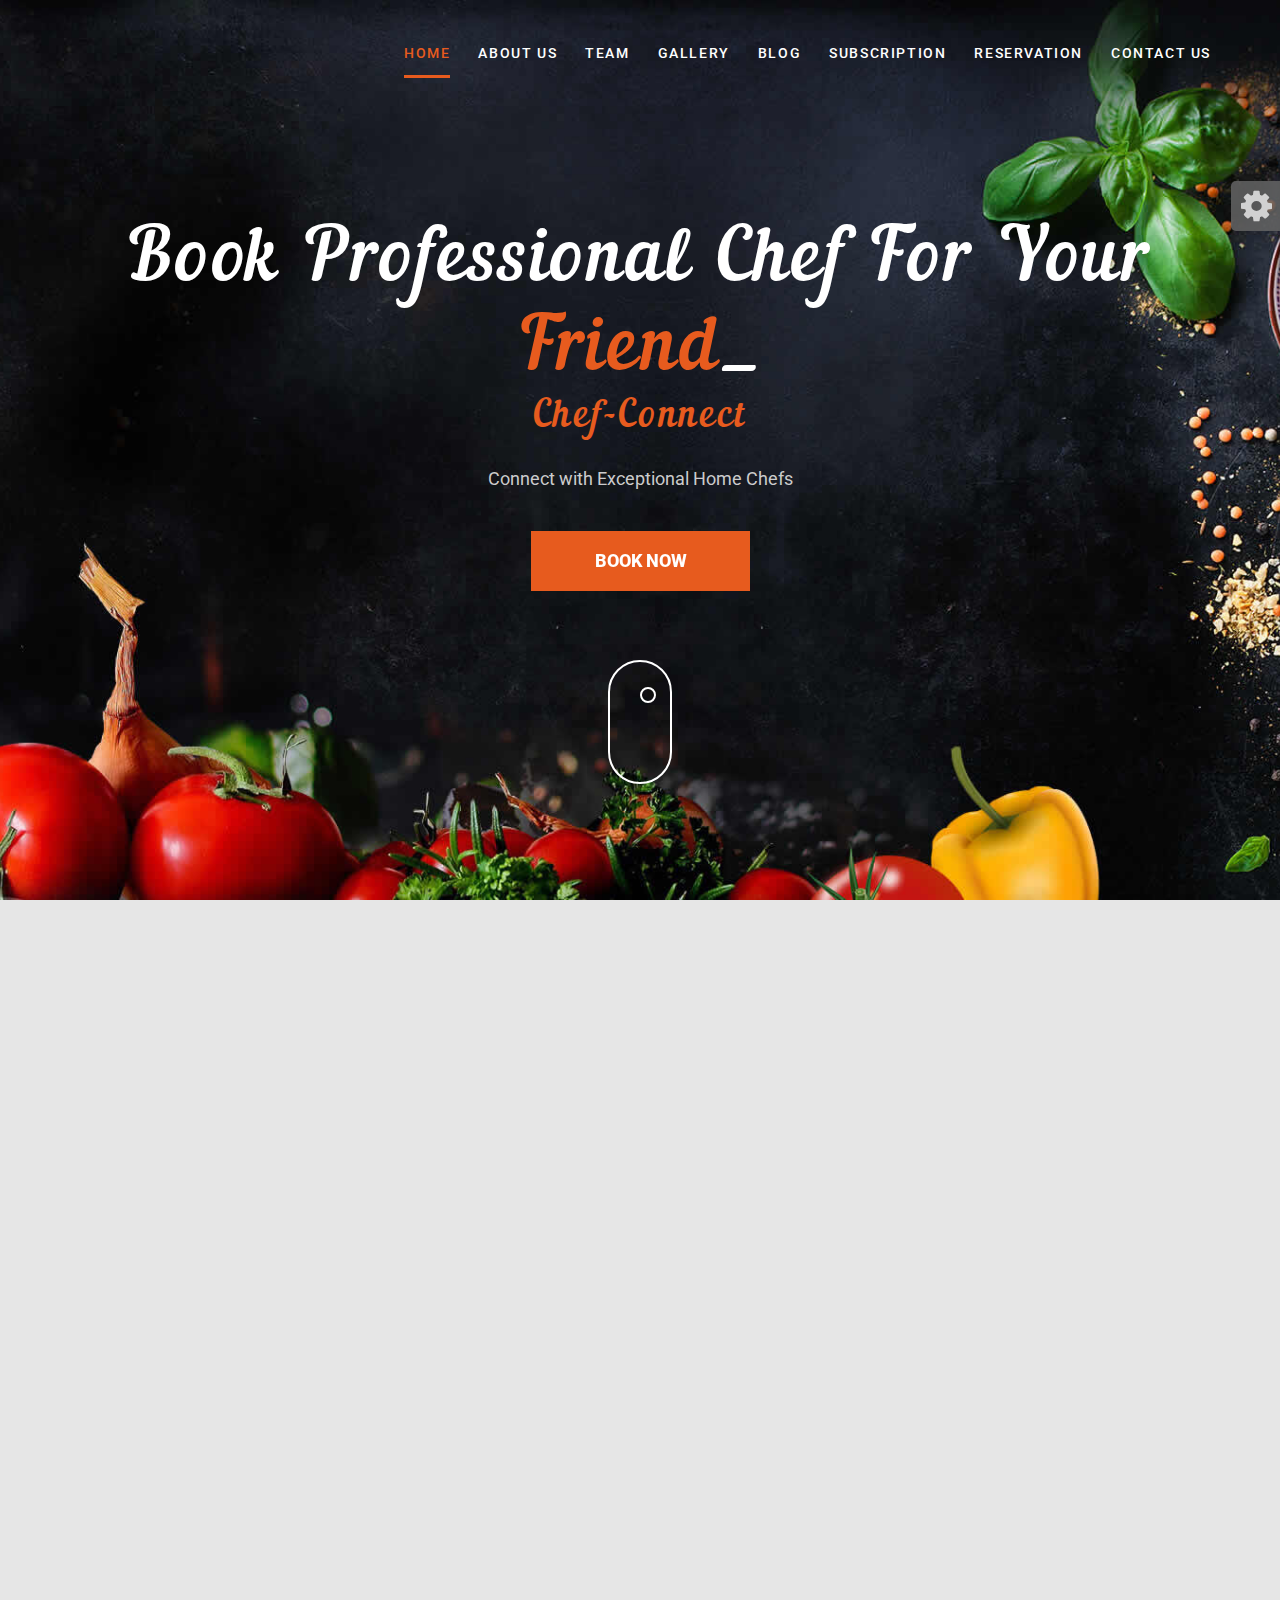
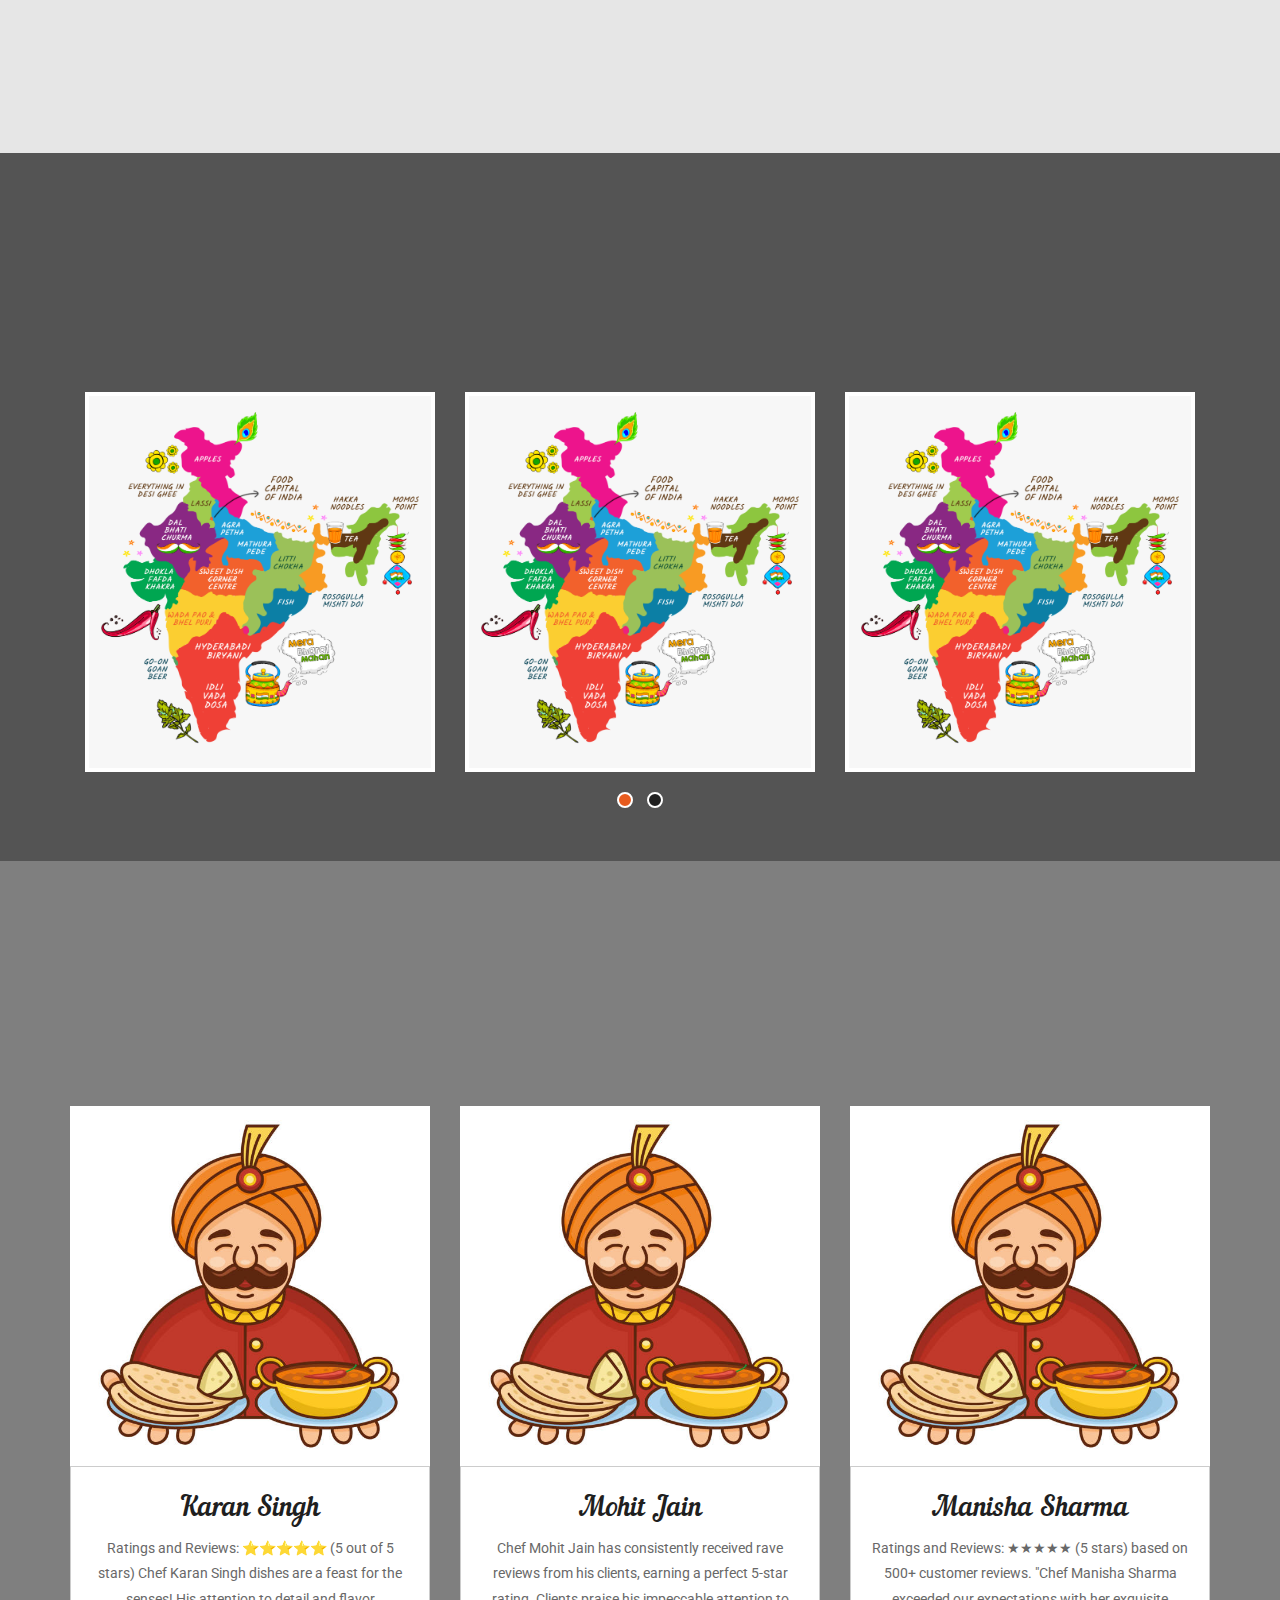
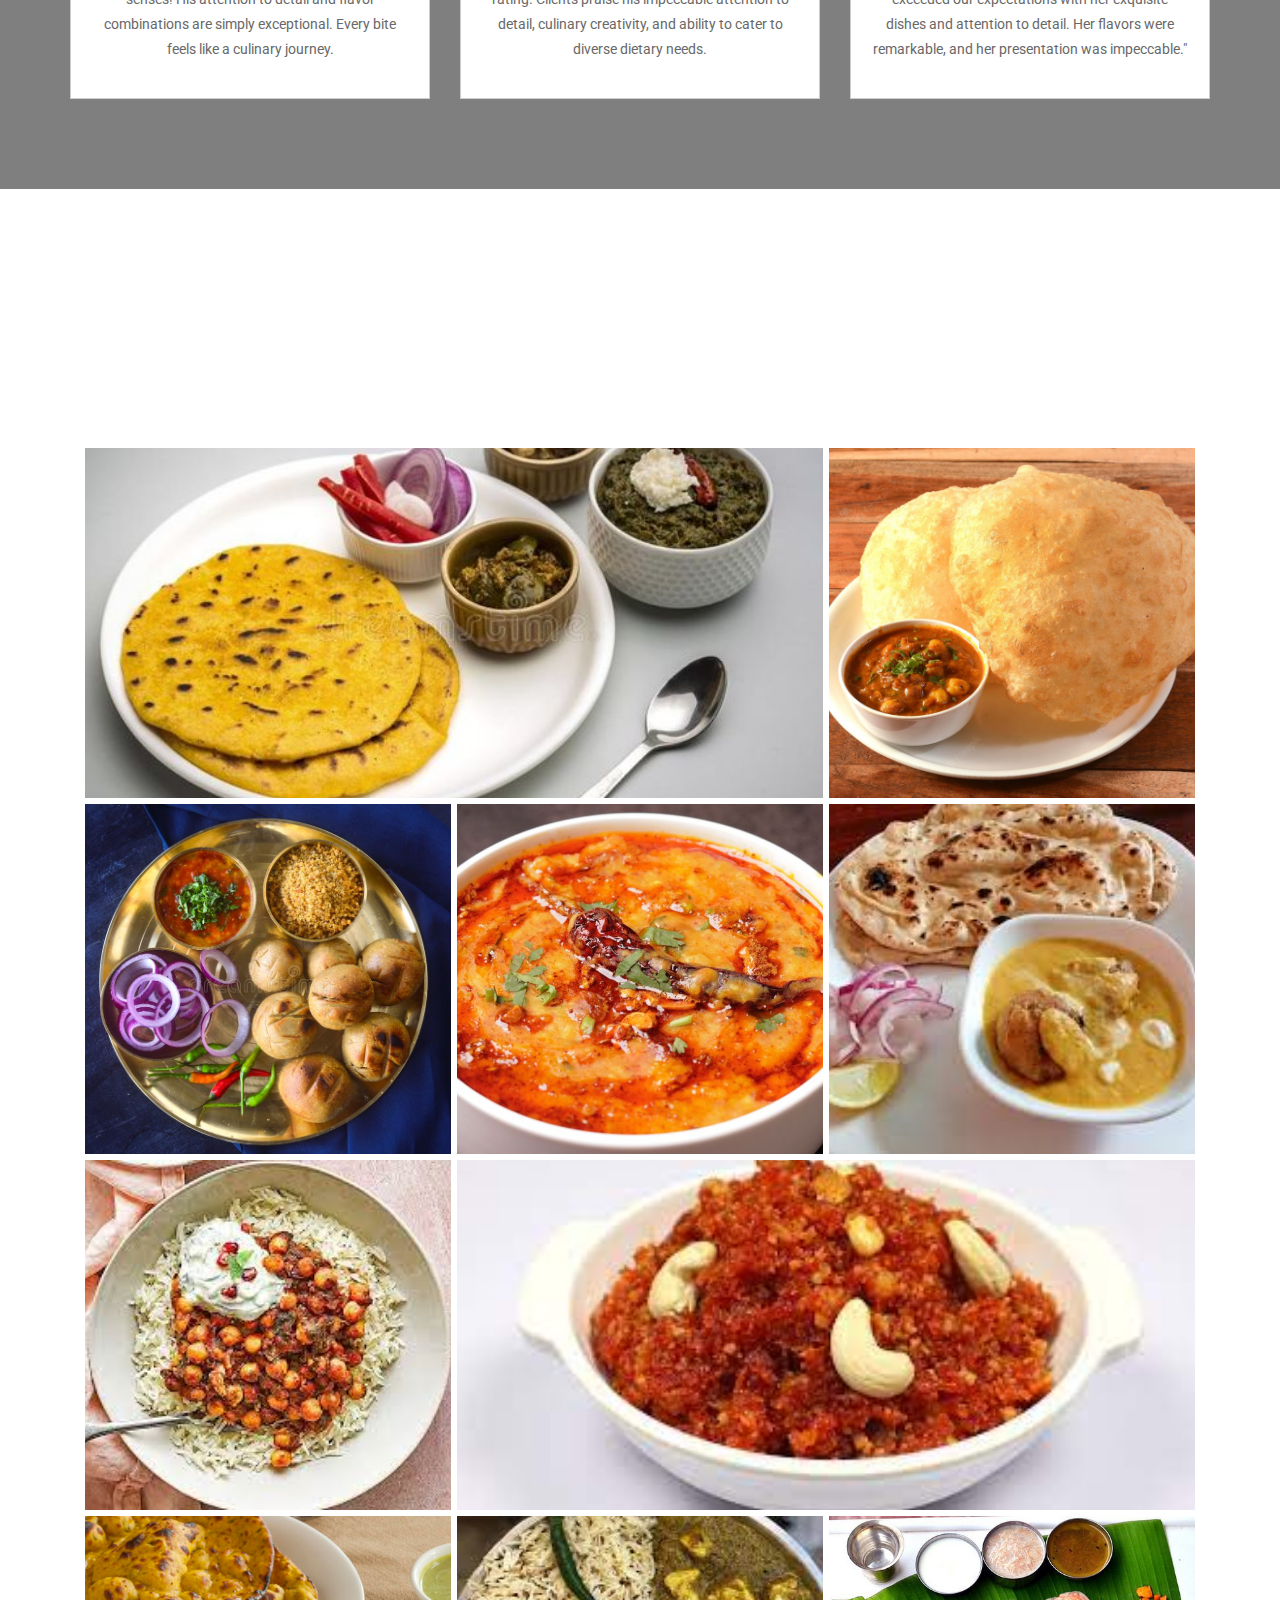
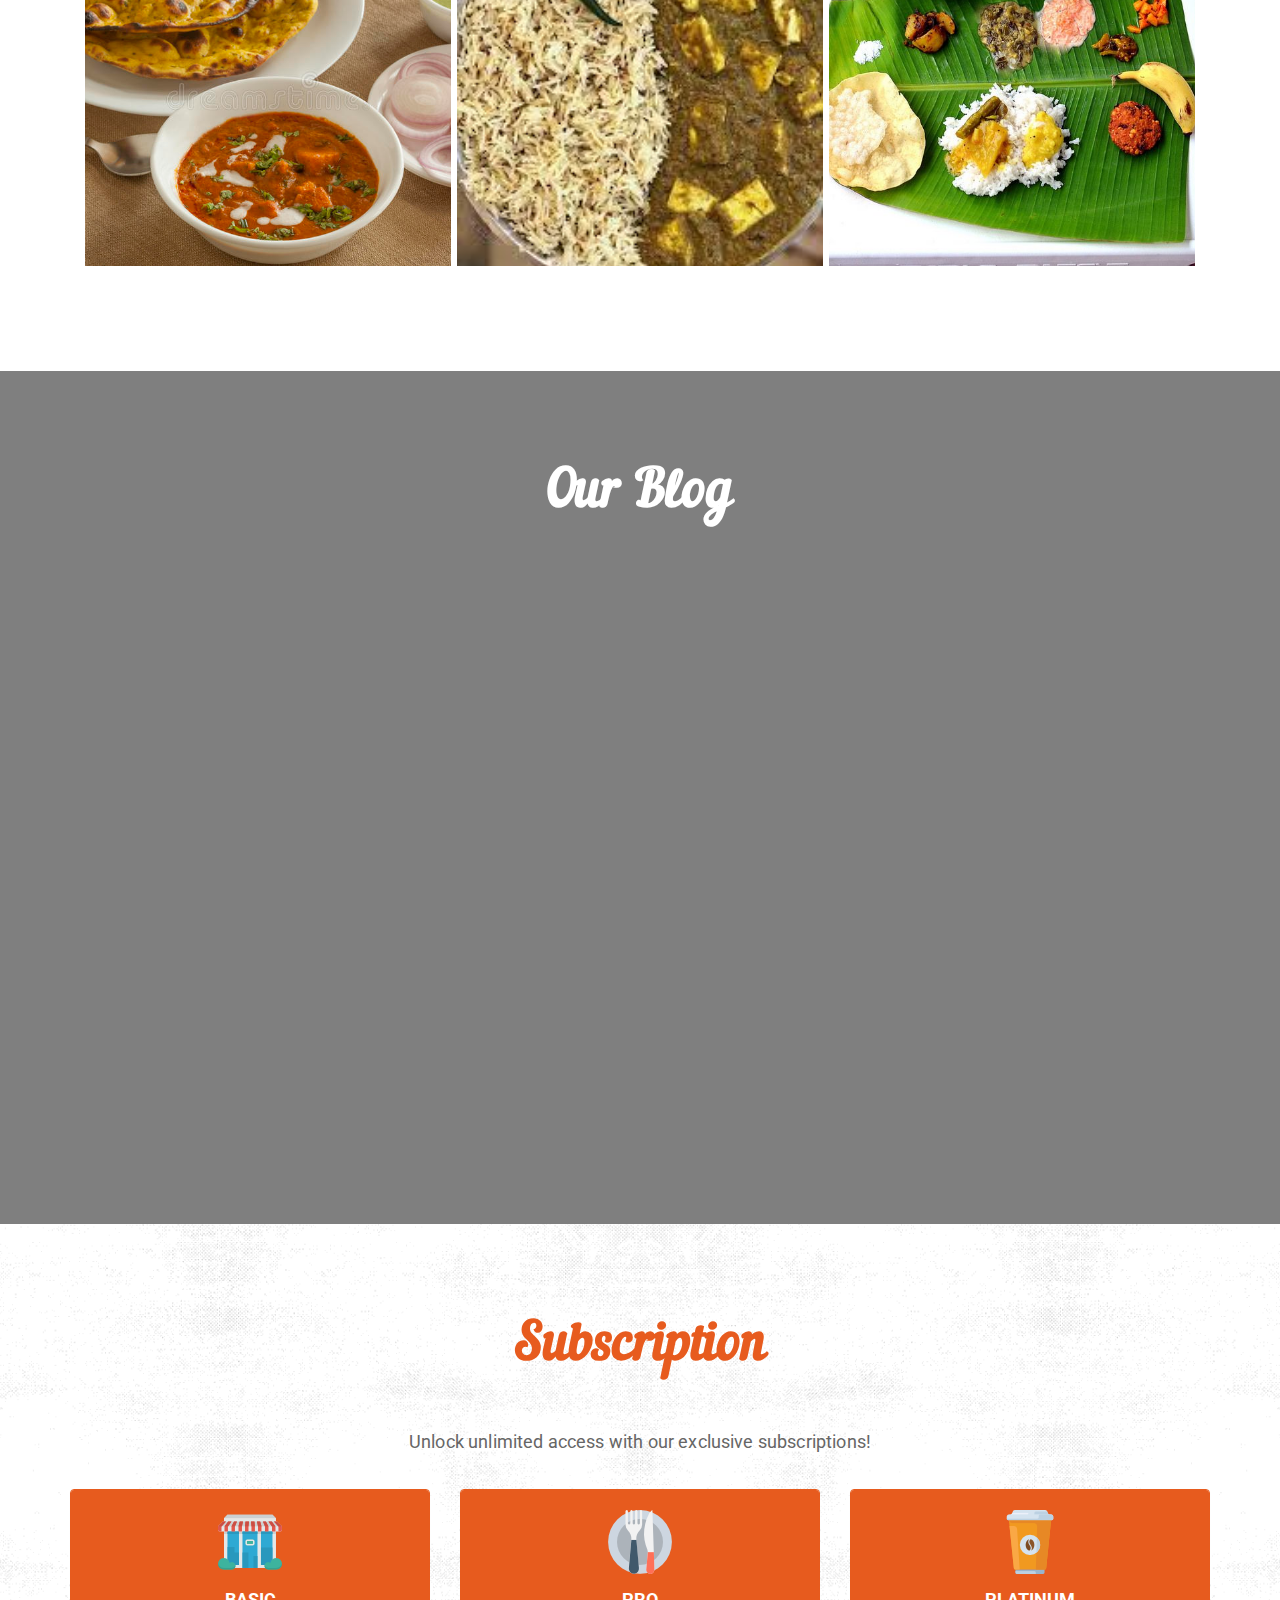
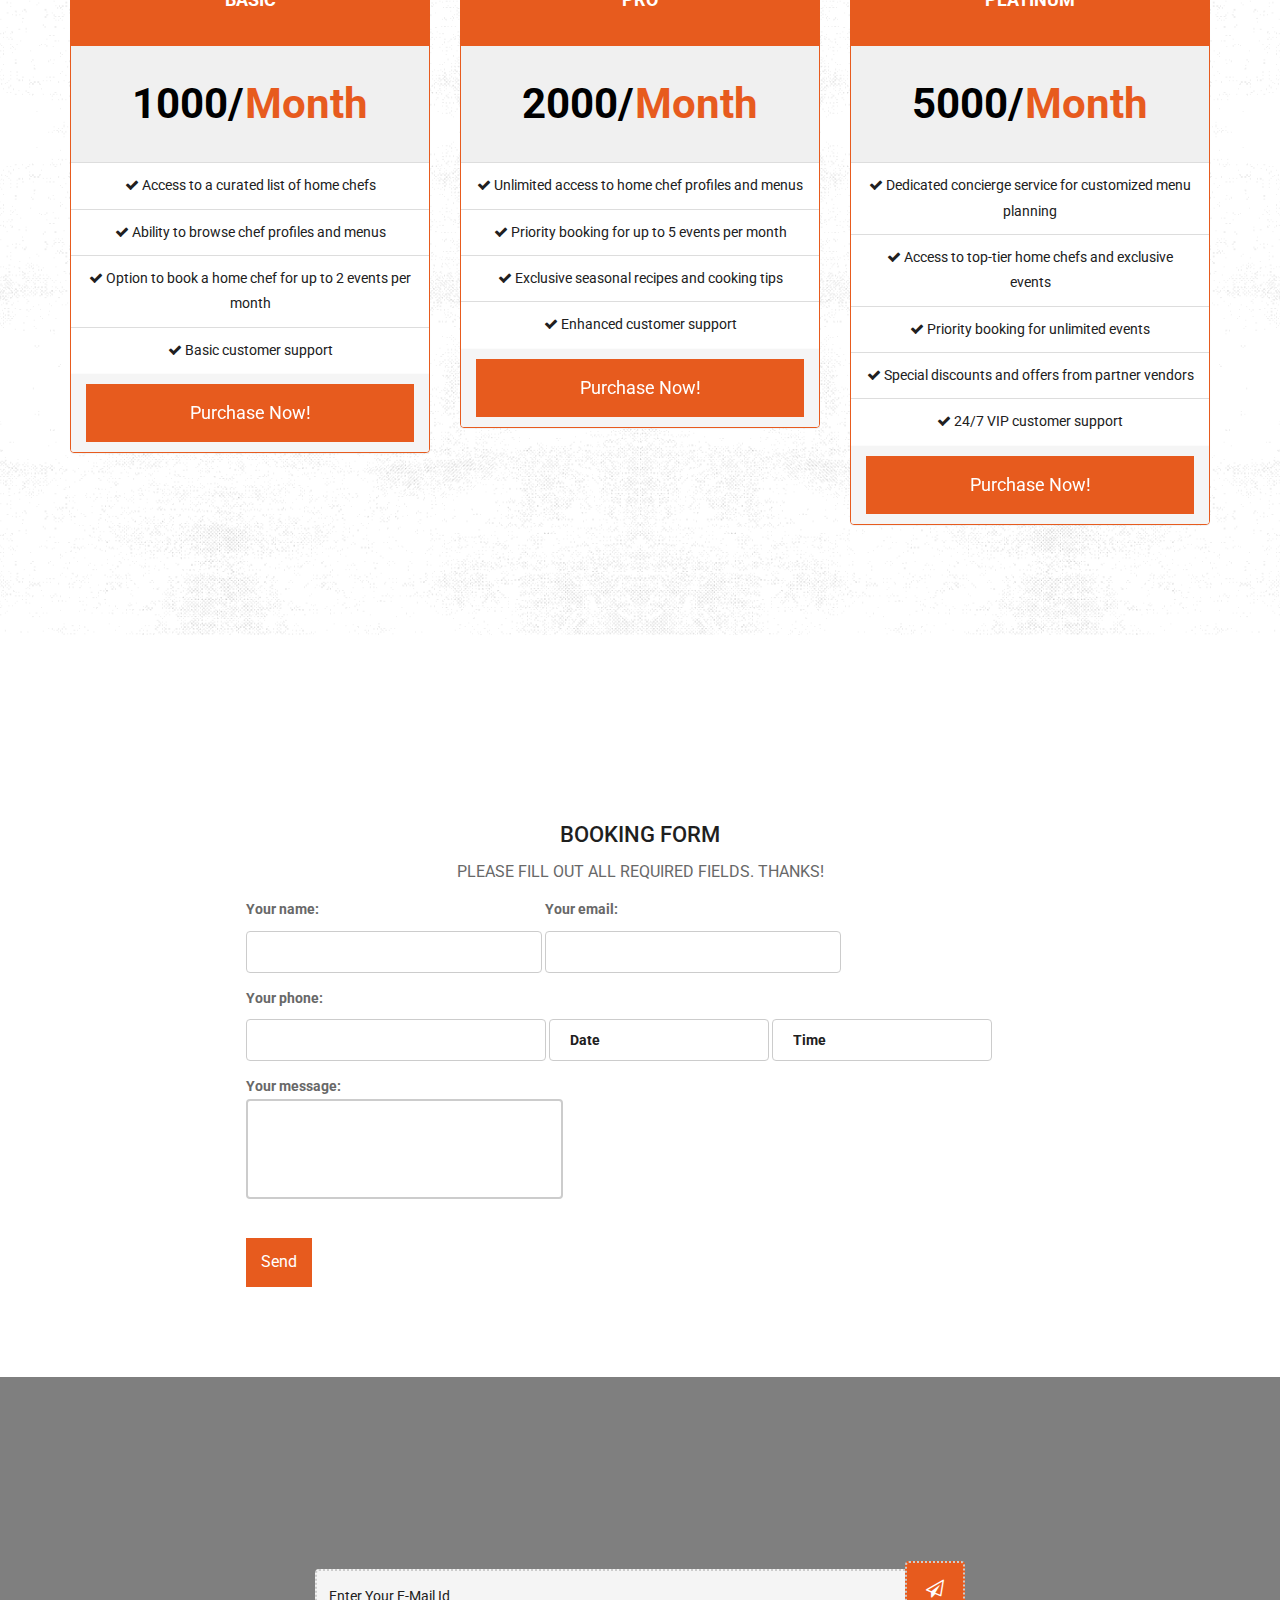
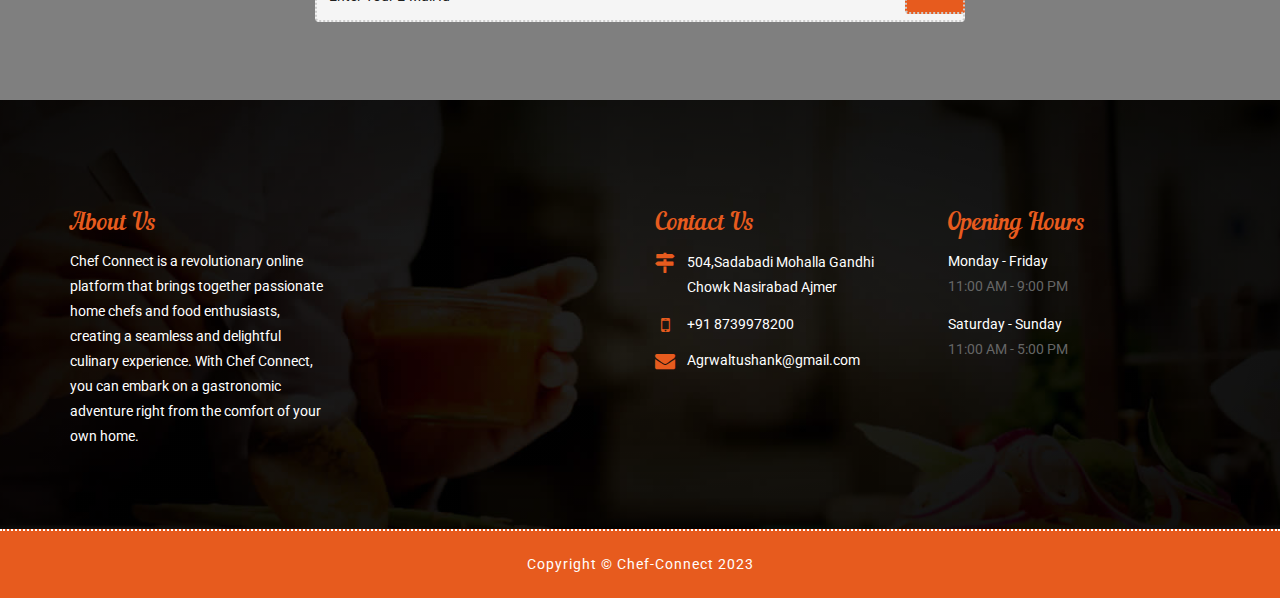
<file: index.html>
<!DOCTYPE html>
<html lang="en">

<head>

    <!-- Basic -->
    <meta charset="utf-8">
    <meta http-equiv="X-UA-Compatible" content="IE=edge">

    <!-- Mobile Metas -->
    <meta name="viewport" content="width=device-width, maximum-scale=1, initial-scale=1, user-scalable=0">

    <!-- Site Metas -->
    <title>Chef-Connect</title>
    <meta name="keywords" content="">
    <meta name="description" content="">
    <meta name="author" content="">

    <!-- Site Icons -->
    <link rel="shortcut icon" href="images/favicon.ico" type="image/x-icon" />
    <link rel="apple-touch-icon" href="images/apple-touch-icon.png">

    <!-- Bootstrap CSS -->
    <link rel="stylesheet" href="css/bootstrap.min.css">
    
    <!-- Site CSS -->
    <link rel="stylesheet" href="css/style.css">
    <!-- Responsive CSS -->
    <link rel="stylesheet" href="css/responsive.css">
    <!-- color -->
    <link id="changeable-colors" rel="stylesheet" href="css/colors/orange.css" />

    <!-- Modernizer -->
    <script src="js/modernizer.js"></script>

    <!--[if lt IE 9]>
      <script src="https://oss.maxcdn.com/libs/html5shiv/3.7.0/html5shiv.js"></script>
      <script src="https://oss.maxcdn.com/libs/respond.js/1.4.2/respond.min.js"></script>
    <![endif]-->

</head>

<body>
    <div id="loader">
        <div id="status"></div>
    </div>
    <div id="site-header">
        <header id="header" class="header-block-top">
            <div class="container">
                <div class="row">
                    <div class="main-menu">
                        <!-- navbar -->
                        <nav class="navbar navbar-default" id="mainNav">
                            <div class="navbar-header">
                                <button type="button" class="navbar-toggle collapsed" data-toggle="collapse" data-target="#navbar" aria-expanded="false" aria-controls="navbar">
                                    <span class="sr-only"></span>
                                    <span class="icon-bar"></span>
                                    <span class="icon-bar"></span>
                                    <span class="icon-bar"></span>
                                </button>
                                <div class="logo">
                                    <a class="navbar-brand js-scroll-trigger logo-header" href="#">
                                        <!--<img src="images/logo.png" alt="">-->
                                    </a>
                                </div>
                            </div>
                            <div id="navbar" class="navbar-collapse collapse">
                                <ul class="nav navbar-nav navbar-right">
                                    <li class="active"><a href="#banner">Home</a></li>
                                    <li><a href="#about">About us</a></li>
                                    <li><a href="#our_team">Team</a></li>
                                    <li><a href="#gallery">Gallery</a></li>
                                    <li><a href="#blog">Blog</a></li>
                                    <li><a href="#subscription">Subscription</a></li>
                                    <li><a href="#reservation">Reservation</a></li>
                                    <li><a href="#footer">Contact us</a></li>
                                </ul>
                            </div>
                            <!-- end nav-collapse -->
                        </nav>
                        <!-- end navbar -->
                    </div>
                </div>
                <!-- end row -->
            </div>
            <!-- end container-fluid -->
        </header>
        <!-- end header -->
    </div>
	<!-- end site-header -->
	
    <div id="banner" class="banner full-screen-mode parallax">
        <div class="container pr">
            <div class="col-lg-12 col-md-12 col-sm-12 col-xs-12">
                <div class="banner-static">
                    <div class="banner-text">
                        <div class="banner-cell">
                            <h1>Book Professional Chef For Your  <span class="typer" id="some-id" data-delay="200" data-delim=":" data-words="Friends:Family:Special-ones" data-colors="red"></span><span class="cursor" data-cursorDisplay="_" data-owner="some-id"></span></h1>
                            <h2>Chef-Connect</h2>
                            <p>Connect with Exceptional Home Chefs</p>
                            
                            <div class="book-btn">
                                <a href="#reservation" class="table-btn hvr-underline-from-center">Book Now</a>
                            </div>
                            <a href="#about">
                                <div class="mouse"></div>
                            </a>
                        </div>
                        <!-- end banner-cell -->
                    </div>
                    <!-- end banner-text -->
                </div>
                <!-- end banner-static -->
            </div>
            <!-- end col -->
        </div>
        <!-- end container -->
    </div>
    <!-- end banner -->

    <div id="about" class="about-main pad-top-100 pad-bottom-100">
        <div class="container">
            <div class="row">
                <div class="col-lg-6 col-md-6 col-sm-12 col-xs-12">
                    <div class="wow fadeIn" data-wow-duration="1s" data-wow-delay="0.1s">
                        <h2 class="block-title"> About Us </h2>
                        <h3>Chef-Connect</h3>
                        <p>Chef Connect is a revolutionary online platform that brings together passionate home chefs and food enthusiasts, creating a seamless and delightful culinary experience. With Chef Connect, you can embark on a gastronomic adventure right from the comfort of your own home.

                            Discovering new flavors and experiencing the art of cooking has never been easier. Chef Connect offers a user-friendly interface that allows you to explore a diverse community of talented home chefs, each with their own unique style and culinary expertise. Whether you're craving traditional comfort food, international delicacies, or innovative fusion dishes, Chef Connect has the perfect chef to cater to your taste buds.
                            
                            Through detailed profiles, you can learn about each chef's background, culinary training, and specialties, giving you a glimpse into their culinary world. With vibrant images and enticing descriptions of their dishes, you'll be tantalized and inspired to try something new.
                            
                            Booking a home chef experience through Chef Connect is a breeze. Simply select your preferred chef, choose a date and time, and communicate any dietary preferences or special requests. The platform facilitates seamless communication between you and the chef, ensuring a personalized dining experience tailored to your desires.
                            
                            Whether you're celebrating a special occasion, hosting a dinner party, or simply looking to elevate your everyday meals, Chef Connect is your go-to destination. It allows you to indulge in the luxury of having a skilled chef prepare and serve delicious meals in the comfort of your own home, while creating memorable moments with your loved ones.
                            
                            With Chef Connect, the possibilities are endless. Unleash your culinary curiosity, discover hidden talents, and embark on a culinary journey that will tantalize your taste buds and create unforgettable memories.
                        </p>
                    </div>
                </div>
                <!-- end col -->
                <div class="col-lg-6 col-md-6 col-sm-12 col-xs-12">
                    <div class="wow fadeIn" data-wow-duration="1s" data-wow-delay="0.1s">
                        <div class="about-images">
                            <img class="about-main" src="images/gallery/pic1.v1.jpg" alt="About Main Image">
                            
                        </div>
                    </div>
                </div>
                <!-- end col -->
            </div>
            <!-- end row -->
        </div>
        <!-- end container -->
    </div>

    <div class="special-menu pad-top-100 parallax">
        <div class="container">
            <div class="row">
                <div class="col-lg-12 col-md-12 col-sm-12 col-xs-12">
                    <div class="wow fadeIn" data-wow-duration="1s" data-wow-delay="0.1s">
                        <h2 class="block-title color-white text-center"> Today's Special </h2>
                        <h5 class="title-caption text-center"> Discover today's special dishes prepared with love by our skilled home chefs."
                        </h5>
                    </div>
                    <div class="special-box">
                        <div id="owl-demo">
                            <div class="item item-type-zoom">
                                <a href="#" class="item-hover">
                                    <div class="item-info">
                                        <div class="headline">
                                            DAL BAATI 
                                            <div class="line"></div>
                                            <div class="dit-line">Indulge in the authentic flavors of Dal Baati.</div>
                                        </div>
                                    </div>
                                </a>
                                <div class="item-img">
                                    <img src="images/gallery/pic3.jpg" alt="sp-menu">
                                </div>
                            </div>
                            <div class="item item-type-zoom">
                                <a href="#" class="item-hover">
                                    <div class="item-info">
                                        <div class="headline">
                                            CHOLE BATHURE
                                            <div class="line"></div>
                                            <div class="dit-line"> Experience the mouthwatering blend of flavors in our Chole Bhature.</div>
                                        </div>
                                    </div>
                                </a>
                                <div class="item-img">
                                    <img src="images/gallery/pic3.jpg" alt="sp-menu">
                                </div>
                            </div>
                            <div class="item item-type-zoom">
                                <a href="#" class="item-hover">
                                    <div class="item-info">
                                        <div class="headline">
                                        MAKKE DI ROTI SARSO KA SAAG
                                            <div class="line"></div>
                                            <div class="dit-line">Warm up your soul with the traditional Punjabi duo - Makke di Roti and Sarso ka Saag."</div>
                                        </div>
                                    </div>
                                </a>
                                <div class="item-img">
                                    <img src="images/gallery/pic3.jpg" alt="sp-menu">
                                </div>
                            </div>
                            <div class="item item-type-zoom">
                                <a href="#" class="item-hover">
                                    <div class="item-info">
                                        <div class="headline">
                                            CHOLE RICE 
                                            <div class="line"></div>
                                            <div class="dit-line">Dive into a plate of flavorful Chole and perfectly cooked Rice</div>
                                        </div>
                                    </div>
                                </a>
                                <div class="item-img">
                                    <img src="images/gallery/pic3.jpg" alt="sp-menu">
                                </div>
                            </div>
                            <div class="item item-type-zoom">
                                <a href="#" class="item-hover">
                                    <div class="item-info">
                                        <div class="headline">
                                            South Indian Thali
                                            <div class="line"></div>
                                            <div class="dit-line">Enjoy the perfect harmony of spices and textures in our South Indian Thali.</div>
                                        </div>
                                    </div>
                                </a>
                                <div class="item-img">
                                    <img src="images/gallery/pic3.jpg" alt="sp-menu">
                                </div>
                            </div>
                        </div>
                    </div>
                    <!-- end special-box -->
                </div>
                <!-- end col -->
            </div>
            <!-- end row -->
        </div>
        <!-- end container -->
    </div>
    <!-- end special-menu -->

    
    <div id="our_team" class="team-main pad-top-100 pad-bottom-100 parallax">
        <div class="container">
            <div class="row">
                <div class="col-lg-12 col-md-12 col-sm-12 col-xs-12">
                    <div class="wow fadeIn" data-wow-duration="1s" data-wow-delay="0.1s">
                        <h2 class="block-title text-center">
						Our Team 	
					</h2>
                        <p class="title-caption text-center">OUR TOP RATED CHEF'S </p>
                    </div>
                    <div class="team-box">

                        <div class="row">
                            <div class="col-md-4 col-sm-6">
                                <div class="sf-team">
                                    <div class="thumb">
                                        <a href="#"><img src="images/chef2.jpg" alt=""></a>
                                    </div>
                                    <div class="text-col">
                                        <h3>Karan Singh</h3>
                                        <p>Ratings and Reviews: ⭐⭐⭐⭐⭐ (5 out of 5 stars)
                                            Chef Karan Singh dishes are a feast for the senses! His attention to detail and flavor combinations are simply exceptional. Every bite feels like a culinary journey.</p>
                                       
                                    </div>
                                </div>
                            </div>
                            <!-- end col -->
                            <div class="col-md-4 col-sm-6">
                                <div class="sf-team">
                                    <div class="thumb">
                                        <a href="#"><img src="images/chef2.jpg" alt=""></a>
                                    </div>
                                    <div class="text-col">
                                        <h3>Mohit Jain</h3>
                                        <p>Chef Mohit Jain has consistently received rave reviews from his clients, earning a perfect 5-star rating. Clients praise his impeccable attention to detail, culinary creativity, and ability to cater to diverse dietary needs.</p>
                                        
                                    </div>
                                </div>
                            </div>
                            <!-- end col -->
                            <div class="col-md-4 col-sm-6">
                                <div class="sf-team">
                                    <div class="thumb">
                                        <a href="#"><img src="images/chef2.jpg" alt=""></a>
                                    </div>
                                    <div class="text-col">
                                        <h3>Manisha Sharma</h3>
                                        <p>Ratings and Reviews: ★★★★★ (5 stars) based on 500+ customer reviews. "Chef Manisha Sharma exceeded our expectations with her exquisite dishes and attention to detail. Her flavors were remarkable, and her presentation was impeccable."</p>
                                    </div>
                                </div>
                            </div>

                            
                            <!-- end col -->
                        </div>
                        <!-- end row -->

                    </div>
                    <!-- end team-box -->
                    
                    
                </div>
                <!-- end col -->
            </div>
            <!-- end row -->
            
        </div>
        <!-- end container -->
    </div>
    <!-- end team-main -->

    <div id="gallery" class="gallery-main pad-top-100 pad-bottom-100">
        <div class="container">
            <div class="row">
                <div class="col-lg-12 col-md-12 col-sm-12 col-xs-12">
                    <div class="wow fadeIn" data-wow-duration="1s" data-wow-delay="0.1s">
                        <h2 class="block-title text-center">
						Our Gallery	
					</h2>
                        <p class="title-caption text-center">Chef-Connect</p>
                    </div>
                    <div class="gal-container clearfix">
                        <div class="col-md-8 col-sm-12 co-xs-12 gal-item">
                            <div class="box">
                                <a href="#" data-toggle="modal" data-target="#1">
                                    <img src="images/gallery/img 1.jpg" alt="" />
                                </a>
                                <div class="modal fade" id="1" tabindex="-1" role="dialog">
                                    <div class="modal-dialog" role="document">
                                        <div class="modal-content">
                                            <button type="button" class="close" data-dismiss="modal" aria-label="Close"><span aria-hidden="true">×</span></button>
                                            <div class="modal-body">
                                                <img src="images/gallery/img 1.jpg" alt="" />
                                            </div>
                                            <div class="col-md-12 description">
                                                <h4>This is the 1 one on my Gallery</h4>
                                            </div>
                                        </div>
                                    </div>
                                </div>
                            </div>
                        </div>
                        <div class="col-md-4 col-sm-6 co-xs-12 gal-item">
                            <div class="box">
                                <a href="#" data-toggle="modal" data-target="#2">
                                    <img src="images/gallery/img2.jpg" alt="" />
                                </a>
                                <div class="modal fade" id="2" tabindex="-1" role="dialog">
                                    <div class="modal-dialog" role="document">
                                        <div class="modal-content">
                                            <button type="button" class="close" data-dismiss="modal" aria-label="Close"><span aria-hidden="true">×</span></button>
                                            <div class="modal-body">
                                                <img src="images/gallery/img2.jpg" alt="" />
                                            </div>
                                            <div class="col-md-12 description">
                                                <h4>This is the 2 one on my Gallery</h4>
                                            </div>
                                        </div>
                                    </div>
                                </div>
                            </div>
                        </div>
                        <div class="col-md-4 col-sm-6 co-xs-12 gal-item">
                            <div class="box">
                                <a href="#" data-toggle="modal" data-target="#3">
                                    <img src="images/gallery/img3.jpg" alt="" />
                                </a>
                                <div class="modal fade" id="3" tabindex="-1" role="dialog">
                                    <div class="modal-dialog" role="document">
                                        <div class="modal-content">
                                            <button type="button" class="close" data-dismiss="modal" aria-label="Close"><span aria-hidden="true">×</span></button>
                                            <div class="modal-body">
                                                <img src="images/gallery/img3.jpg" alt="" />
                                            </div>
                                            <div class="col-md-12 description">
                                                <h4>This is the 3 one on my Gallery</h4>
                                            </div>
                                        </div>
                                    </div>
                                </div>
                            </div>
                        </div>
                        <div class="col-md-4 col-sm-6 co-xs-12 gal-item">
                            <div class="box">
                                <a href="#" data-toggle="modal" data-target="#4">
                                    <img src="images/gallery/img4.jpg" alt="" />
                                </a>
                                <div class="modal fade" id="4" tabindex="-1" role="dialog">
                                    <div class="modal-dialog" role="document">
                                        <div class="modal-content">
                                            <button type="button" class="close" data-dismiss="modal" aria-label="Close"><span aria-hidden="true">×</span></button>
                                            <div class="modal-body">
                                                <img src="images/gallery/img4.jpg" alt="" />
                                            </div>
                                            <div class="col-md-12 description">
                                                <h4>This is the 4 one on my Gallery</h4>
                                            </div>
                                        </div>
                                    </div>
                                </div>
                            </div>
                        </div>
                        <div class="col-md-4 col-sm-6 co-xs-12 gal-item">
                            <div class="box">
                                <a href="#" data-toggle="modal" data-target="#5">
                                    <img src="images/gallery/img5.jpg" alt="" />
                                </a>
                                <div class="modal fade" id="5" tabindex="-1" role="dialog">
                                    <div class="modal-dialog" role="document">
                                        <div class="modal-content">
                                            <button type="button" class="close" data-dismiss="modal" aria-label="Close"><span aria-hidden="true">×</span></button>
                                            <div class="modal-body">
                                                <img src="images/gallery/img5.jpg" alt="" />
                                            </div>
                                            <div class="col-md-12 description">
                                                <h4>This is the 5 one on my Gallery</h4>
                                            </div>
                                        </div>
                                    </div>
                                </div>
                            </div>
                        </div>
                        <div class="col-md-4 col-sm-6 co-xs-12 gal-item">
                            <div class="box">
                                <a href="#" data-toggle="modal" data-target="#9">
                                    <img src="images/gallery/img6.jpg" alt="" />
                                </a>
                                <div class="modal fade" id="9" tabindex="-1" role="dialog">
                                    <div class="modal-dialog" role="document">
                                        <div class="modal-content">
                                            <button type="button" class="close" data-dismiss="modal" aria-label="Close"><span aria-hidden="true">×</span></button>
                                            <div class="modal-body">
                                                <img src="images/gallery/img6.jpg" alt="" />
                                            </div>
                                            <div class="col-md-12 description">
                                                <h4>This is the 6 one on my Gallery</h4>
                                            </div>
                                        </div>
                                    </div>
                                </div>
                            </div>
                        </div>
                        <div class="col-md-8 col-sm-12 co-xs-12 gal-item">
                            <div class="box">
                                <a href="#" data-toggle="modal" data-target="#10">
                                    <img src="images/gallery/img7.jpg" alt="" />
                                </a>
                                <div class="modal fade" id="10" tabindex="-1" role="dialog">
                                    <div class="modal-dialog" role="document">
                                        <div class="modal-content">
                                            <button type="button" class="close" data-dismiss="modal" aria-label="Close"><span aria-hidden="true">×</span></button>
                                            <div class="modal-body">
                                                <img src="images/gallery/img7.jpg" alt="" />
                                            </div>
                                            <div class="col-md-12 description">
                                                <h4>This is the 7 one on my Gallery</h4>
                                            </div>
                                        </div>
                                    </div>
                                </div>
                            </div>
                        </div>
                        <div class="col-md-4 col-sm-6 co-xs-12 gal-item">
                            <div class="box">
                                <a href="#" data-toggle="modal" data-target="#11">
                                    <img src="images/gallery/img8.jpg" alt="" />
                                </a>
                                <div class="modal fade" id="11" tabindex="-1" role="dialog">
                                    <div class="modal-dialog" role="document">
                                        <div class="modal-content">
                                            <button type="button" class="close" data-dismiss="modal" aria-label="Close"><span aria-hidden="true">×</span></button>
                                            <div class="modal-body">
                                                <img src="images/gallery/img8.jpg" alt="" />
                                            </div>
                                            <div class="col-md-12 description">
                                                <h4>This is the 8 one on my Gallery</h4>
                                            </div>
                                        </div>
                                    </div>
                                </div>
                            </div>
                        </div>
                        <div class="col-md-4 col-sm-6 co-xs-12 gal-item">
                            <div class="box">
                                <a href="#" data-toggle="modal" data-target="#12">
                                    <img src="images/gallery/img9.jpg" alt="" />
                                </a>
                                <div class="modal fade" id="12" tabindex="-1" role="dialog">
                                    <div class="modal-dialog" role="document">
                                        <div class="modal-content">
                                            <button type="button" class="close" data-dismiss="modal" aria-label="Close"><span aria-hidden="true">×</span></button>
                                            <div class="modal-body">
                                                <img src="images/gallery/img9.jpg" alt="" />
                                            </div>
                                            <div class="col-md-12 description">
                                                <h4>This is the 9 one on my Gallery</h4>
                                            </div>
                                        </div>
                                    </div>
                                </div>
                            </div>
                        </div>
                        <div class="col-md-4 col-sm-6 co-xs-12 gal-item">
                            <div class="box">
                                <a href="#" data-toggle="modal" data-target="#13">
                                    <img src="images/gallery/pic4.jpg" alt="" />
                                </a>
                                <div class="modal fade" id="13" tabindex="-1" role="dialog">
                                    <div class="modal-dialog" role="document">
                                        <div class="modal-content">
                                            <button type="button" class="close" data-dismiss="modal" aria-label="Close"><span aria-hidden="true">×</span></button>
                                            <div class="modal-body">
                                                <img src="images/gallery/pic4.jpg" alt="" />
                                            </div>
                                            <div class="col-md-12 description">
                                                <h4>This is the 10 one on my Gallery</h4>
                                            </div>
                                        </div>
                                    </div>
                                </div>
                            </div>
                        </div>
                    </div>
                    <!-- end gal-container -->
                </div>
                <!-- end col -->
            </div>
            <!-- end row -->
        </div>
        <!-- end container -->
    </div>
    <!-- end gallery-main -->

    <div id="blog" class="blog-main pad-top-100 pad-bottom-100 parallax">
        <div class="container">
            <div class="row">
                <div class="col-lg-12 col-md-12 col-sm-12 col-xs-12">
                    <h2 class="block-title text-center">
					Our Blog 	
				</h2>
                    <div class="blog-box clearfix">
                        <div class="wow fadeIn" data-wow-duration="1s" data-wow-delay="0.1s">
                            <div class="col-md-6 col-sm-6">
                                <div class="blog-block">
                                    <div class="blog-img-box">
                                        <img src="images/gallery/pic2.jpg" alt="" />
                                        <div class="overlay">
                                            <a href="post.html"><i class="fa fa-link" aria-hidden="true"></i></a>
                                        </div>
                                    </div>
                                    <div class="blog-dit">
                                       <h2>Chef-Connect Home Chef Booking Website</h2>
                                    </div>
                                </div>
                            </div>
                            <!-- end col -->
                        </div>
                        <div class="wow fadeIn" data-wow-duration="1s" data-wow-delay="0.1s">
                            <div class="col-md-6 col-sm-6">
                                <div class="blog-block">
                                    <div class="blog-img-box">
                                        <img src="images/gallery/pic2.jpg" alt="" />
                                        <div class="overlay">
                                            <a href="post2.html"><i class="fa fa-link" aria-hidden="true"></i></a>
                                        </div>
                                    </div>
                                    <div class="blog-dit">
                                        <h2>Dal-Baati Rajasthani Food Recipe</h2>
                                    </div>
                                </div>
                            </div>
                            <!-- end col -->
                        </div>
                        <div class="wow fadeIn" data-wow-duration="1s" data-wow-delay="0.1s">
                            <div class="col-md-6 col-sm-6">
                                <div class="blog-block">
                                    <div class="blog-img-box">
                                        <img src="images/gallery/pic2.jpg" alt="" />
                                        <div class="overlay">
                                            <a href="post3.html"><i class="fa fa-link" aria-hidden="true"></i></a>
                                        </div>
                                    </div>
                                    <div class="blog-dit">
                                       <h2>Exploring the Flavors of India</h2>
                                    </div>
                                </div>
                            </div>
                             
                        </div>
                        <div class="wow fadeIn" data-wow-duration="1s" data-wow-delay="0.1s">
                            <div class="col-md-6 col-sm-6">
                                <div class="blog-block">
                                    <div class="blog-img-box">
                                        <img src="images/gallery/pic2.jpg" alt="" />
                                        <div class="overlay">
                                            <a href="post4.html"><i class="fa fa-link" aria-hidden="true"></i></a>
                                        </div>
                                    </div>
                                    <div class="blog-dit">
                                      <h2>Indian Food With Tech</h2>
                                    </div>
                                </div>
                            </div>
                             
                        </div>
                    </div>
                    <!-- end blog-box -->

                   

                </div>
                <!-- end col -->
            </div>
            <!-- end row -->
        </div>
        <!-- end container -->
    </div>
    <!-- end blog-main -->

    <div id="subscription" class="pricing-main pad-top-100 pad-bottom-100">
        <div class="container">
            <div class="row">
                <div class="col-lg-12 col-md-12 col-sm-12 col-xs-12">
                    <h2 class="block-title text-center">
					Subscription	
					</h2>
                    <p>Unlock unlimited access with our exclusive subscriptions!</p>
                </div>
                <div class="panel-pricing-in">
                    <!-- item -->
                    <div class="col-md-4 col-sm-4 text-center">
                        <div class="panel panel-pricing">
                            <div class="panel-heading">
                                <div class="pric-icon">
                                    <img src="images/store.png" alt="" />
                                </div>
                                <h3>Basic</h3>
                            </div>
                            <div class="panel-body text-center">
                                <p><strong>1000/<span>Month</span></strong></p>
                            </div>
                            <ul class="list-group text-center">
                                <li class="list-group-item"><i class="fa fa-check"></i> Access to a curated list of home chefs</li>
                                <li class="list-group-item"><i class="fa fa-check"></i> Ability to browse chef profiles and menus</li>
                                <li class="list-group-item"><i class="fa fa-check"></i> Option to book a home chef for up to 2 events per month</li>
                                <li class="list-group-item"><i class="fa fa-check"></i> Basic customer support</li>
                                
                            </ul>
                            <div class="panel-footer">
                                <a class="btn btn-lg btn-block hvr-underline-from-center" href="#">Purchase Now!</a>
                            </div>
                        </div>
                    </div>
                    <!-- /item -->

                    <!-- item -->
                    <div class="col-md-4 col-sm-4 text-center">
                        <div class="panel panel-pricing">
                            <div class="panel-heading">
                                <div class="pric-icon">
                                    <img src="images/food.png" alt="" />
                                </div>
                                <h3>Pro</h3>
                            </div>
                            <div class="panel-body text-center">
                                <p><strong>2000/<span>Month</span></strong></p>
                            </div>
                            <ul class="list-group text-center">
                                <li class="list-group-item"><i class="fa fa-check"></i> Unlimited access to home chef profiles and menus</li>
                                <li class="list-group-item"><i class="fa fa-check"></i> Priority booking for up to 5 events per month</li>
                                <li class="list-group-item"><i class="fa fa-check"></i> Exclusive seasonal recipes and cooking tips</li>
                                <li class="list-group-item"><i class="fa fa-check"></i> Enhanced customer support</li>
                            
                            </ul>
                            <div class="panel-footer">
                                <a class="btn btn-lg btn-block hvr-underline-from-center" href="#">Purchase Now!</a>
                            </div>
                        </div>
                    </div>
                    <!-- /item -->

                    <!-- item -->
                    <div class="col-md-4 col-sm-4 text-center">
                        <div class="panel panel-pricing">
                            <div class="panel-heading">
                                <div class="pric-icon">
                                    <img src="images/coffee.png" alt="" />
                                </div>
                                <h3>Platinum</h3>
                            </div>
                            <div class="panel-body text-center">
                                <p><strong>5000/<span>Month</span></strong></p>
                            </div>
                            <ul class="list-group text-center">
                                <li class="list-group-item"><i class="fa fa-check"></i> Dedicated concierge service for customized menu planning</li>
                                <li class="list-group-item"><i class="fa fa-check"></i> Access to top-tier home chefs and exclusive events</li>
                                <li class="list-group-item"><i class="fa fa-check"></i> Priority booking for unlimited events</li>
                                <li class="list-group-item"><i class="fa fa-check"></i> Special discounts and offers from partner vendors</li>
                                <li class="list-group-item"><i class="fa fa-check"></i> 24/7 VIP customer support</li>
                               
                            </ul>
                            <div class="panel-footer">
                                <a class="btn btn-lg btn-block hvr-underline-from-center" href="#">Purchase Now!</a>
                            </div>
                        </div>
                    </div>
                    <!-- /item -->
                </div>
            </div>
            <!-- end row -->
        </div>
        <!-- end container -->
    </div>
    <!-- end pricing-main -->

    <div id="reservation" class="reservations-main pad-top-100 pad-bottom-100">
        <div class="container">
            <div class="row">
                <div class="form-reservations-box">
                    <div class="col-lg-12 col-md-12 col-sm-12 col-xs-12">
                        <div class="wow fadeIn" data-wow-duration="1s" data-wow-delay="0.1s">
                            <h2 class="block-title text-center">
						Reservations			
					</h2>
                        </div>
                        <h4 class="form-title">BOOKING FORM</h4>
                        <p>PLEASE FILL OUT ALL REQUIRED FIELDS. THANKS!</p>

                        <form
                        action="https://formspree.io/f/mvojgeer"
                        method="POST"
                      >

                      <label>
                        Your name:
                        <input type="text" name="name" required>
                      </label>
                      
                      <label>
                        Your email:
                        <input type="email" name="email" required>
                      </label>

                      <label>
                          Your phone:
                          <input type="text" name="number" required>
                        </label>

                       <label>
                        <input type="text" name="select-date" placeholder="Date" required="required" data-error="Date is required." />
                       </label>

                       <label>
                        <input type="text" name="select-time"  placeholder="Time" required="required" data-error="Time is required." />
                       </label>

                       <!-- <select name="preferredfood" >
                            <option selected disabled>preferred food</option>
                            <option>Indian</option>
                            <option>Continental</option>
                            <option>Mexican</option>
                        </select>

                        <select name="occasion" >
                            <option selected disabled>Occasion</option>
                            <option>Wedding</option>
                            <option>Birthday</option>
                            <option>Anniversary</option>
                            <option>For Regular Day</option>
                        </select>
                    -->
                        <label>
                          Your message:
                          <textarea name="message"></textarea>
                        </label><br><br>
                        <!-- your other form fields go here -->

                        <button type="submit" id="btn1" class="btn1">Send</button>
                      </form>

                      <!-- clearing the data from form after submit/send the data   -->
                          
                     <script>window.onbeforeunload = () => {
                        for(const form of document.getElementsByTagName('form')) {
                          form.reset();
                        }
                      }</script>

                        <!-- end form -->
                    </div>
                    <!-- end col -->
                </div>
                
                <!-- end reservations-box -->
            </div>
            <!-- end row -->
        </div>
        <!-- end container -->
    </div>
    <!-- end reservations-main -->

    <div id="footer" class="footer-main">
        <div class="footer-news pad-top-100 pad-bottom-70 parallax">
            <div class="container">
                <div class="row">
                    <div class="col-lg-12 col-md-12 col-sm-12 col-xs-12">
                        <div class="wow fadeIn" data-wow-duration="1s" data-wow-delay="0.1s">
                            <h2 class="ft-title color-white text-center"> Newsletter </h2>
                           
                        </div>
                        <form>
                            <input type="email" placeholder="Enter your e-mail id" >
                            <a href="#" class="orange-btn"><i class="fa fa-paper-plane-o" aria-hidden="true"></i></a>
                        </form>
                    </div>
                    <!-- end col -->
                </div>
                <!-- end row -->
            </div>
            <!-- end container -->
        </div>
        <!-- end footer-news -->
        <div class="footer-box pad-top-70">
            <div class="container">
                <div class="row">
                    <div class="footer-in-main">
                        <div class="footer-logo">
                            <div class="text-center">
                                <!--<img src="images/logo.png" alt="" />-->
                            </div>
                        </div>
                        <div class="col-lg-3 col-md-3 col-sm-6 col-xs-12">
                            <div class="footer-box-a">
                                <h3>About Us</h3>
                                <p>Chef Connect is a revolutionary online platform that brings together passionate home chefs and food enthusiasts, creating a seamless and delightful culinary experience. With Chef Connect, you can embark on a gastronomic adventure right from the comfort of your own home.
                                </p>
                                <!--<ul class="socials-box footer-socials pull-left">
                                    <li>
                                        <a href="#">
                                            <div class="social-circle-border"><i class="fa  fa-facebook"></i></div>
                                        </a>
                                    </li>
                                    <li>
                                        <a href="#">
                                            <div class="social-circle-border"><i class="fa fa-twitter"></i></div>
                                        </a>
                                    </li>
                                    <li>
                                        <a href="#">
                                            <div class="social-circle-border"><i class="fa fa-google-plus"></i></div>
                                        </a>
                                    </li>
                                    <li>
                                        <a href="#">
                                            <div class="social-circle-border"><i class="fa fa-pinterest"></i></div>
                                        </a>
                                    </li>
                                    <li>
                                        <a href="#">
                                            <div class="social-circle-border"><i class="fa fa-linkedin"></i></div>
                                        </a>
                                    </li>
                                </ul>-->

                            </div>
                            <!-- end footer-box-a -->
                        </div>
                        <!-- end col -->
                        <div class="col-lg-3 col-md-3 col-sm-6 col-xs-12">
                            
                            <!-- end footer-box-b -->
                        </div>
                        <!-- end col -->
                        <div class="col-lg-3 col-md-3 col-sm-6 col-xs-12">
                            <div class="footer-box-c">
                                <h3>Contact Us</h3>
                                <p>
                                    <i class="fa fa-map-signs" aria-hidden="true"></i>
                                    <span>504,Sadabadi Mohalla Gandhi Chowk Nasirabad Ajmer </span>
                                </p>
                                <p>
                                    <i class="fa fa-mobile" aria-hidden="true"></i>
                                    <span>
									+91 8739978200
								</span>
                                </p>
                                <p>
                                    <i class="fa fa-envelope" aria-hidden="true"></i>
                                    <span><a href="#">Agrwaltushank@gmail.com</a></span>
                                </p>
                            </div>
                            <!-- end footer-box-c -->
                        </div>
                        <!-- end col -->
                        <div class="col-lg-3 col-md-3 col-sm-6 col-xs-12">
                            <div class="footer-box-d">
                                <h3>Opening Hours</h3>

                                <ul>
                                    <li>
                                        <p>Monday - Friday </p>
                                        <span> 11:00 AM - 9:00 PM</span>
                                    </li>
                                    <li>
                                        <p>Saturday - Sunday </p>
                                        <span>  11:00 AM - 5:00 PM</span>
                                    </li>
                                </ul>
                            </div>
                            <!-- end footer-box-d -->
                        </div>
                        <!-- end col -->
                    </div>
                    <!-- end footer-in-main -->
                </div>
                <!-- end row -->
            </div>
            <!-- end container -->
            <div id="copyright" class="copyright-main">
                <div class="container">
                    <div class="row">
                        <div class="col-lg-12 col-md-12 col-sm-12 col-xs-12">
                            <h6 class="copy-title"> Copyright &copy; Chef-Connect 2023 <a href="#" target="_blank"></a> </h6>
                        </div>
                    </div>
                    <!-- end row -->
                </div>
                <!-- end container -->
            </div>
            <!-- end copyright-main -->
        </div>
        <!-- end footer-box -->
    </div>
    <!-- end footer-main -->

    <a href="#" class="scrollup" style="display: none;">Scroll</a>

    <section id="color-panel" class="close-color-panel">
        <a class="panel-button gray2"><i class="fa fa-cog fa-spin fa-2x"></i></a>
        <!-- Colors -->
        <div class="segment">
            <h4 class="gray2 normal no-padding">Color Scheme</h4>
            <a title="orange" class="switcher orange-bg"></a>
            <a title="strong-blue" class="switcher strong-blue-bg"></a>
            <a title="moderate-green" class="switcher moderate-green-bg"></a>
            <a title="vivid-yellow" class="switcher vivid-yellow-bg"></a>
        </div>
    </section>

    <!-- ALL JS FILES -->
    <script src="js/all.js"></script>
    <script src="js/bootstrap.min.js"></script>
    <!-- ALL PLUGINS -->
    <script src="js/custom.js"></script>
</body>

</html>
</file>
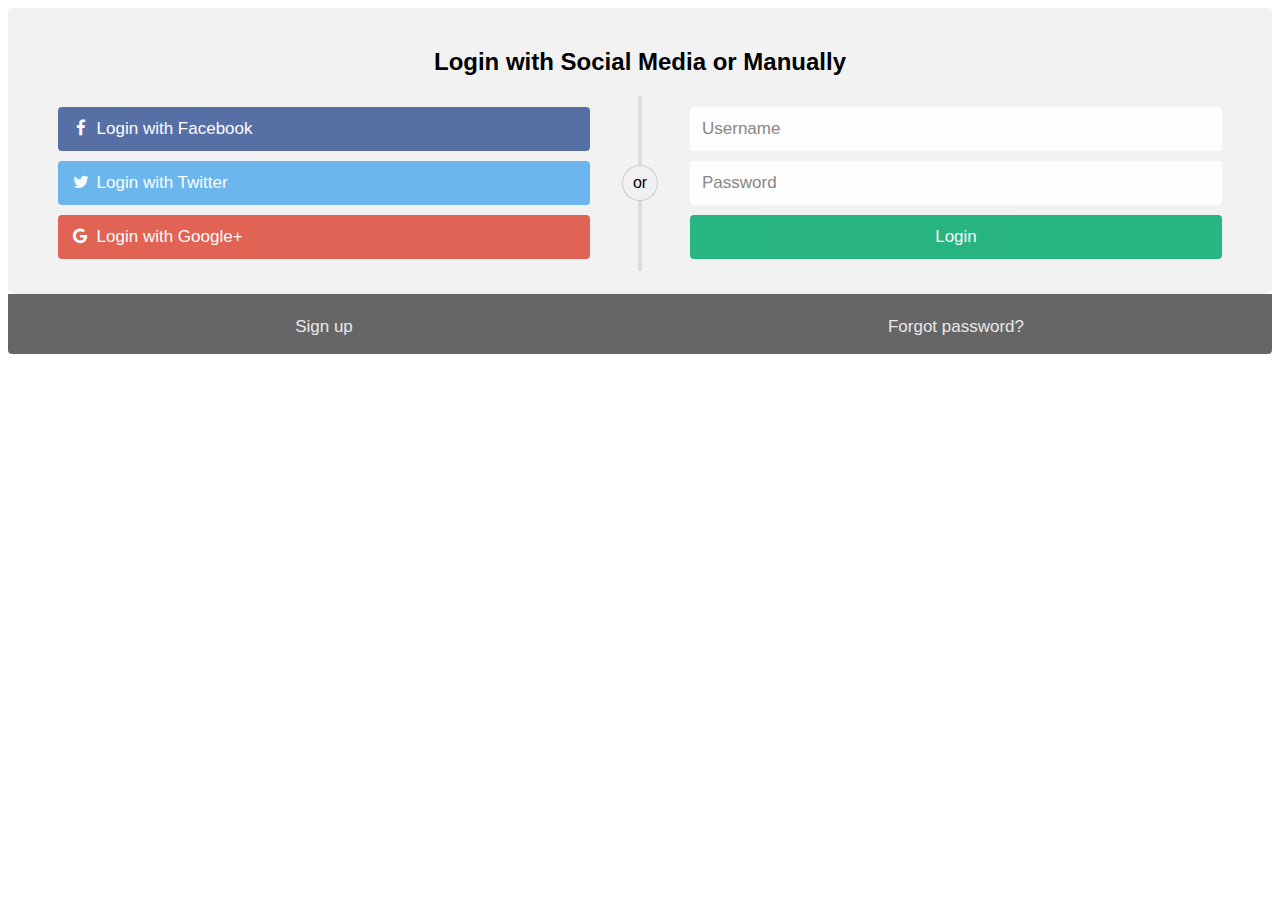
<file: login.html>
<!DOCTYPE html>
<html>
<head>
<meta name="viewport" content="width=device-width, initial-scale=1">
<link rel="stylesheet" href="https://cdnjs.cloudflare.com/ajax/libs/font-awesome/4.7.0/css/font-awesome.min.css">
<style>
body {
  font-family: Arial, Helvetica, sans-serif;
}

* {
  box-sizing: border-box;
}

/* style the container */
.container {
  position: relative;
  border-radius: 5px;
  background-color: #f2f2f2;
  padding: 20px 0 30px 0;
} 

/* style inputs and link buttons */
input,
.btn {
  width: 100%;
  padding: 12px;
  border: none;
  border-radius: 4px;
  margin: 5px 0;
  opacity: 0.85;
  display: inline-block;
  font-size: 17px;
  line-height: 20px;
  text-decoration: none; /* remove underline from anchors */
}

input:hover,
.btn:hover {
  opacity: 1;
}

/* add appropriate colors to fb, twitter and google buttons */
.fb {
  background-color: #3B5998;
  color: white;
}

.twitter {
  background-color: #55ACEE;
  color: white;
}

.google {
  background-color: #dd4b39;
  color: white;
}

/* style the submit button */
input[type=submit] {
  background-color: #04AA6D;
  color: white;
  cursor: pointer;
}

input[type=submit]:hover {
  background-color: #45a049;
}

/* Two-column layout */
.col {
  float: left;
  width: 50%;
  margin: auto;
  padding: 0 50px;
  margin-top: 6px;
}

/* Clear floats after the columns */
.row:after {
  content: "";
  display: table;
  clear: both;
}

/* vertical line */
.vl {
  position: absolute;
  left: 50%;
  transform: translate(-50%);
  border: 2px solid #ddd;
  height: 175px;
}

/* text inside the vertical line */
.vl-innertext {
  position: absolute;
  top: 50%;
  transform: translate(-50%, -50%);
  background-color: #f1f1f1;
  border: 1px solid #ccc;
  border-radius: 50%;
  padding: 8px 10px;
}

/* hide some text on medium and large screens */
.hide-md-lg {
  display: none;
}

/* bottom container */
.bottom-container {
  text-align: center;
  background-color: #666;
  border-radius: 0px 0px 4px 4px;
}

/* Responsive layout - when the screen is less than 650px wide, make the two columns stack on top of each other instead of next to each other */
@media screen and (max-width: 650px) {
  .col {
    width: 100%;
    margin-top: 0;
  }
  /* hide the vertical line */
  .vl {
    display: none;
  }
  /* show the hidden text on small screens */
  .hide-md-lg {
    display: block;
    text-align: center;
  }
}
</style>
</head>
<body>


<div class="container">
  <form action="index.html">
    <div class="row">
      <h2 style="text-align:center">Login with Social Media or Manually</h2>
      <div class="vl">
        <span class="vl-innertext">or</span>
      </div>

      <div class="col">
        <a href="#" class="fb btn">
          <i class="fa fa-facebook fa-fw"></i> Login with Facebook
         </a>
        <a href="#" class="twitter btn">
          <i class="fa fa-twitter fa-fw"></i> Login with Twitter
        </a>
        <a href="#" class="google btn"><i class="fa fa-google fa-fw">
          </i> Login with Google+
        </a>
      </div>

      <div class="col">
        <div class="hide-md-lg">
          <p>Or sign in manually:</p>
        </div>

        <input type="text" name="username" placeholder="Username" required>
        <input type="password" name="password" placeholder="Password" required>
        <input type="submit" value="Login">
      </div>
      
    </div>
  </form>
</div>

<div class="bottom-container">
  <div class="row">
    <div class="col">
      <a href="Signup.html" style="color:white" class="btn">Sign up</a>
    </div>
    <div class="col">
      <a href="#" style="color:white" class="btn">Forgot password?</a>
    </div>
  </div>
</div>

</body>
</html>
</file>
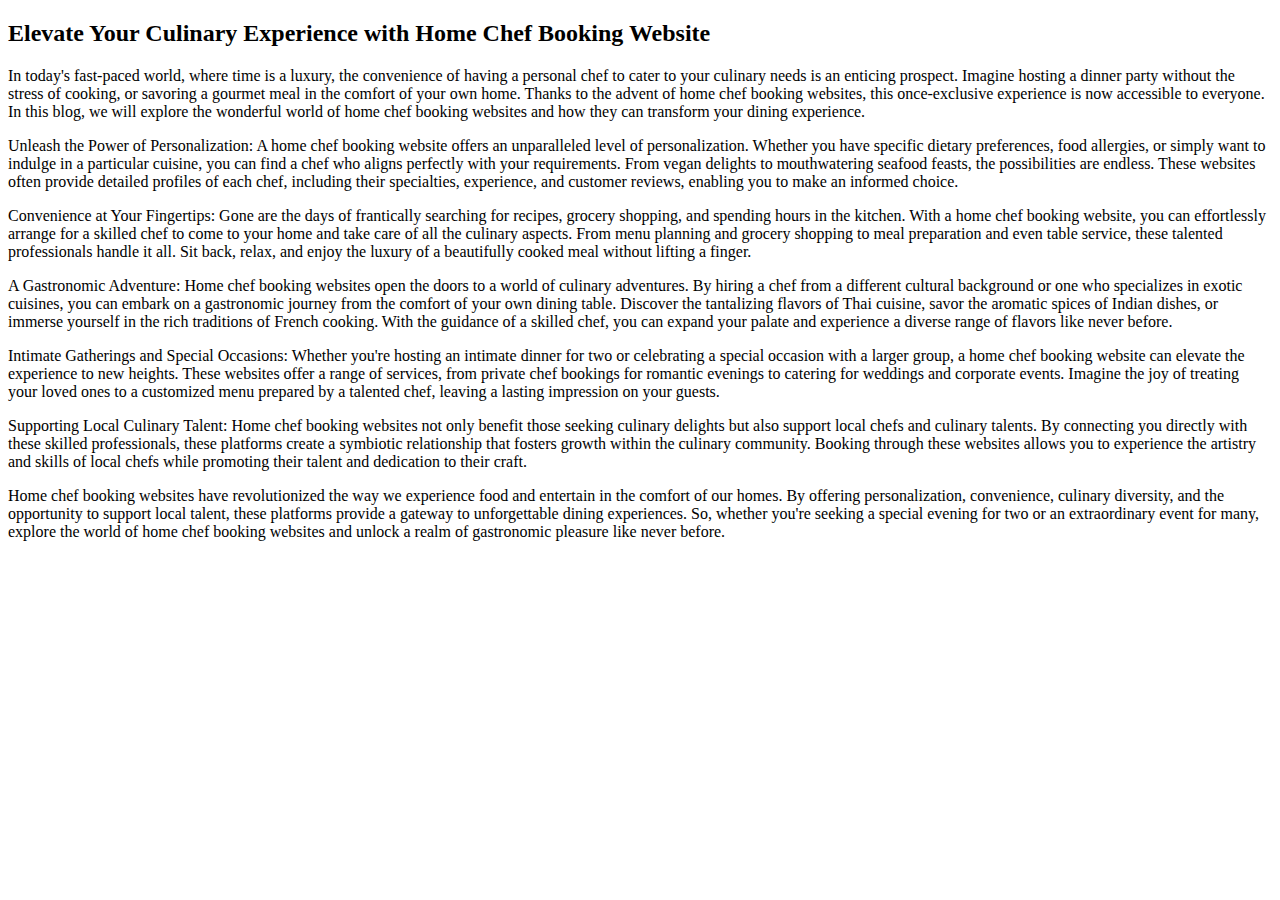
<file: post.html>
<!DOCTYPE html>
<html lang="en">
<head>
    <meta charset="UTF-8">
    <meta name="viewport" content="width=device-width, initial-scale=1.0">
    <title> Elevate Your Culinary Experience with Home Chef Booking Website</title>
</head>
<body>
    <h2>Elevate Your Culinary Experience with Home Chef Booking Website</h2>


<p>
In today's fast-paced world, where time is a luxury, the convenience of having a personal chef to cater to your culinary needs is an enticing prospect. Imagine hosting a dinner party without the stress of cooking, or savoring a gourmet meal in the comfort of your own home. Thanks to the advent of home chef booking websites, this once-exclusive experience is now accessible to everyone. In this blog, we will explore the wonderful world of home chef booking websites and how they can transform your dining experience.</p>
<p>
Unleash the Power of Personalization:
A home chef booking website offers an unparalleled level of personalization. Whether you have specific dietary preferences, food allergies, or simply want to indulge in a particular cuisine, you can find a chef who aligns perfectly with your requirements. From vegan delights to mouthwatering seafood feasts, the possibilities are endless. These websites often provide detailed profiles of each chef, including their specialties, experience, and customer reviews, enabling you to make an informed choice.</p>
<p>
Convenience at Your Fingertips:
Gone are the days of frantically searching for recipes, grocery shopping, and spending hours in the kitchen. With a home chef booking website, you can effortlessly arrange for a skilled chef to come to your home and take care of all the culinary aspects. From menu planning and grocery shopping to meal preparation and even table service, these talented professionals handle it all. Sit back, relax, and enjoy the luxury of a beautifully cooked meal without lifting a finger.</p>
<p>
A Gastronomic Adventure:
Home chef booking websites open the doors to a world of culinary adventures. By hiring a chef from a different cultural background or one who specializes in exotic cuisines, you can embark on a gastronomic journey from the comfort of your own dining table. Discover the tantalizing flavors of Thai cuisine, savor the aromatic spices of Indian dishes, or immerse yourself in the rich traditions of French cooking. With the guidance of a skilled chef, you can expand your palate and experience a diverse range of flavors like never before.</p>
<p>
Intimate Gatherings and Special Occasions:
Whether you're hosting an intimate dinner for two or celebrating a special occasion with a larger group, a home chef booking website can elevate the experience to new heights. These websites offer a range of services, from private chef bookings for romantic evenings to catering for weddings and corporate events. Imagine the joy of treating your loved ones to a customized menu prepared by a talented chef, leaving a lasting impression on your guests.</p>
<p>
Supporting Local Culinary Talent:
Home chef booking websites not only benefit those seeking culinary delights but also support local chefs and culinary talents. By connecting you directly with these skilled professionals, these platforms create a symbiotic relationship that fosters growth within the culinary community. Booking through these websites allows you to experience the artistry and skills of local chefs while promoting their talent and dedication to their craft.</p>


<p>
Home chef booking websites have revolutionized the way we experience food and entertain in the comfort of our homes. By offering personalization, convenience, culinary diversity, and the opportunity to support local talent, these platforms provide a gateway to unforgettable dining experiences. So, whether you're seeking a special evening for two or an extraordinary event for many, explore the world of home chef booking websites and unlock a realm of gastronomic pleasure like never before.
</p>






</body>
</html>
</file>
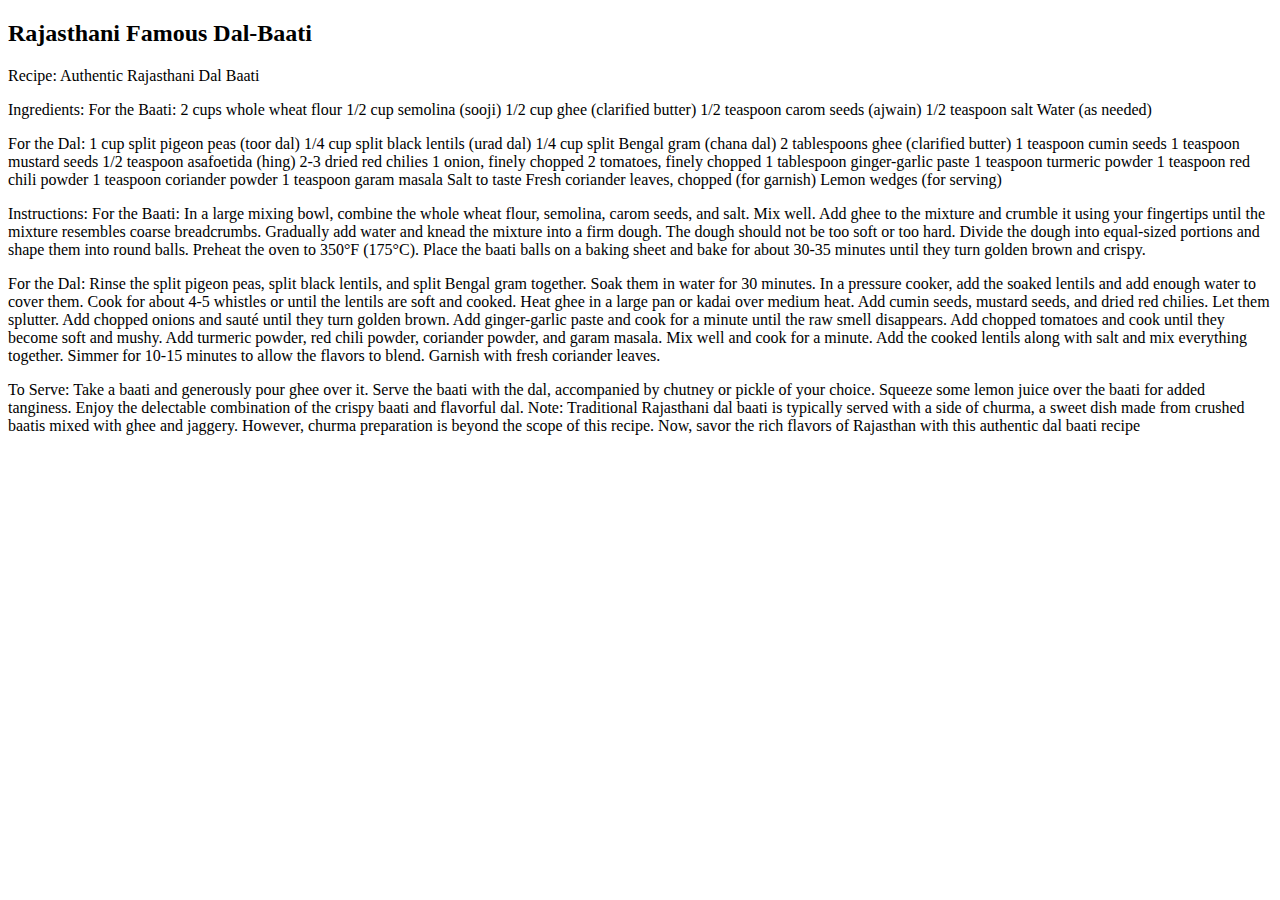
<file: post2.html>
<!DOCTYPE html>
<html lang="en">
<head>
    <meta charset="UTF-8">
    <meta name="viewport" content="width=device-width, initial-scale=1.0">
    <title>Rajasthani Famous Dal-Baati  </title>
</head>
<body>
    <h2>Rajasthani Famous Dal-Baati </h2>
    <p>Recipe: Authentic Rajasthani Dal Baati</p>

<p> Ingredients:
    
    For the Baati:
    
    2 cups whole wheat flour
    1/2 cup semolina (sooji)
    1/2 cup ghee (clarified butter)
    1/2 teaspoon carom seeds (ajwain)
    1/2 teaspoon salt
    Water (as needed)</p>

    <p>   
    For the Dal:
    
    1 cup split pigeon peas (toor dal)
    1/4 cup split black lentils (urad dal)
    1/4 cup split Bengal gram (chana dal)
    2 tablespoons ghee (clarified butter)
    1 teaspoon cumin seeds
    1 teaspoon mustard seeds
    1/2 teaspoon asafoetida (hing)
    2-3 dried red chilies
    1 onion, finely chopped
    2 tomatoes, finely chopped
    1 tablespoon ginger-garlic paste
    1 teaspoon turmeric powder
    1 teaspoon red chili powder
    1 teaspoon coriander powder
    1 teaspoon garam masala
    Salt to taste
    Fresh coriander leaves, chopped (for garnish)
    Lemon wedges (for serving)</p>
    <p>Instructions:
    
    For the Baati:
    
    In a large mixing bowl, combine the whole wheat flour, semolina, carom seeds, and salt. Mix well.
    Add ghee to the mixture and crumble it using your fingertips until the mixture resembles coarse breadcrumbs.
    Gradually add water and knead the mixture into a firm dough. The dough should not be too soft or too hard.
    Divide the dough into equal-sized portions and shape them into round balls.
    Preheat the oven to 350°F (175°C).
    Place the baati balls on a baking sheet and bake for about 30-35 minutes until they turn golden brown and crispy.</p>
    
    <p>For the Dal:
    
    Rinse the split pigeon peas, split black lentils, and split Bengal gram together. Soak them in water for 30 minutes.
    In a pressure cooker, add the soaked lentils and add enough water to cover them. Cook for about 4-5 whistles or until the lentils are soft and cooked.
    Heat ghee in a large pan or kadai over medium heat.
    Add cumin seeds, mustard seeds, and dried red chilies. Let them splutter.
    Add chopped onions and sauté until they turn golden brown.
    Add ginger-garlic paste and cook for a minute until the raw smell disappears.
    Add chopped tomatoes and cook until they become soft and mushy.
    Add turmeric powder, red chili powder, coriander powder, and garam masala. Mix well and cook for a minute.
    Add the cooked lentils along with salt and mix everything together. Simmer for 10-15 minutes to allow the flavors to blend.
    Garnish with fresh coriander leaves.</p>
    <p> To Serve:
    
    Take a baati and generously pour ghee over it.
    Serve the baati with the dal, accompanied by chutney or pickle of your choice.
    Squeeze some lemon juice over the baati for added tanginess.
    Enjoy the delectable combination of the crispy baati and flavorful dal.
    Note: Traditional Rajasthani dal baati is typically served with a side of churma, a sweet dish made from crushed baatis mixed with ghee and jaggery. However, churma preparation is beyond the scope of this recipe.
    
    Now, savor the rich flavors of Rajasthan with this authentic dal baati recipe
   
    </p>
</body>
</html>
</file>
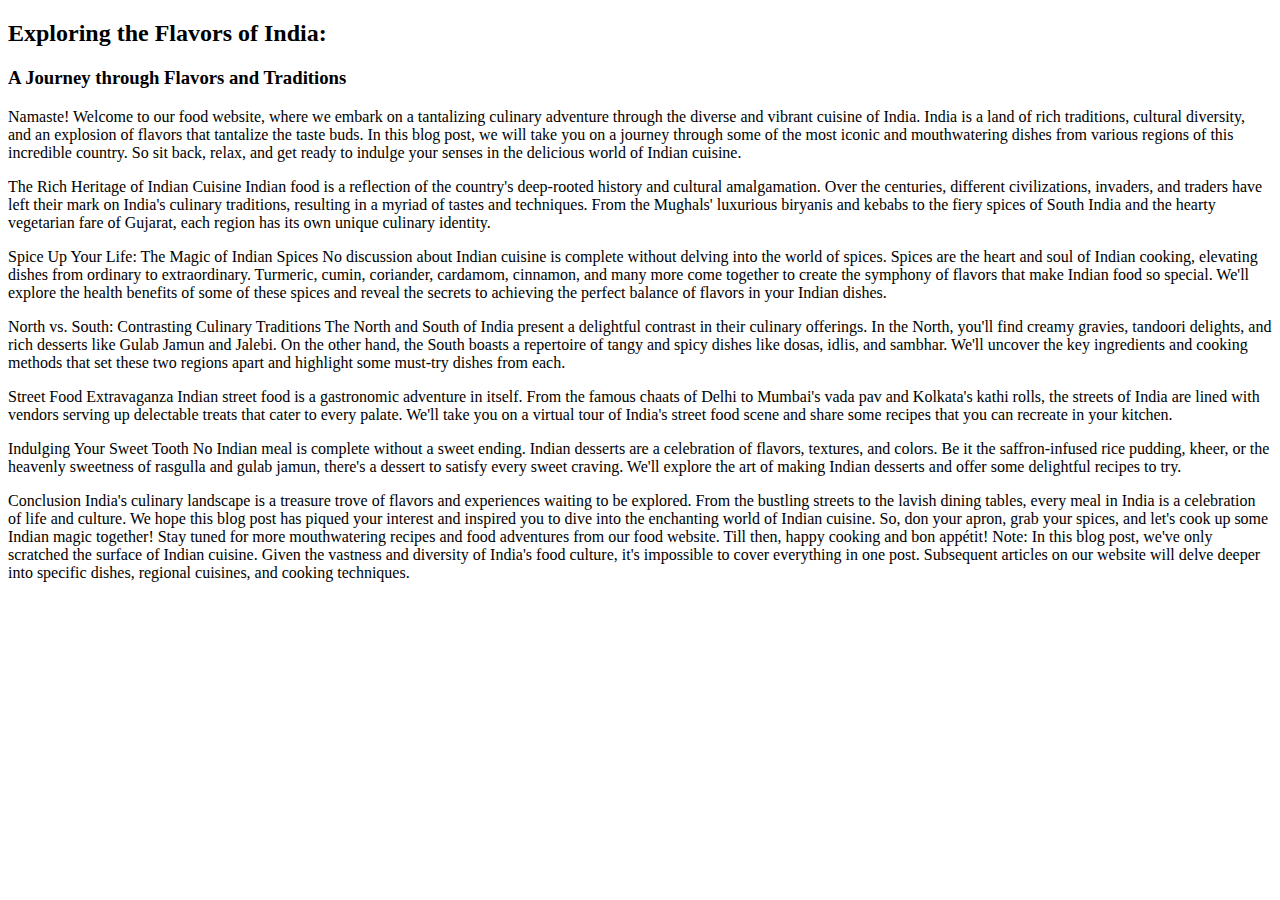
<file: post3.html>
<!DOCTYPE html>
<html lang="en">
<head>
    <meta charset="UTF-8">
    <meta name="viewport" content="width=device-width, initial-scale=1.0">
    <title>A Journey through Flavors and Traditions</title>
</head>
<body>
    <h2>Exploring the Flavors of India:</h2>
    <h3>A Journey through Flavors and Traditions</h3>

   <p> Namaste! Welcome to our food website, where we embark on a tantalizing culinary adventure through the diverse and vibrant cuisine of India. India is a land of rich traditions, cultural diversity, and an explosion of flavors that tantalize the taste buds. In this blog post, we will take you on a journey through some of the most iconic and mouthwatering dishes from various regions of this incredible country. So sit back, relax, and get ready to indulge your senses in the delicious world of Indian cuisine.</p>
    <p>
        The Rich Heritage of Indian Cuisine
Indian food is a reflection of the country's deep-rooted history and cultural amalgamation. Over the centuries, different civilizations, invaders, and traders have left their mark on India's culinary traditions, resulting in a myriad of tastes and techniques. From the Mughals' luxurious biryanis and kebabs to the fiery spices of South India and the hearty vegetarian fare of Gujarat, each region has its own unique culinary identity.
    </p>

<p>Spice Up Your Life: The Magic of Indian Spices
    No discussion about Indian cuisine is complete without delving into the world of spices. Spices are the heart and soul of Indian cooking, elevating dishes from ordinary to extraordinary. Turmeric, cumin, coriander, cardamom, cinnamon, and many more come together to create the symphony of flavors that make Indian food so special. We'll explore the health benefits of some of these spices and reveal the secrets to achieving the perfect balance of flavors in your Indian dishes.
    </p>
<p>
    North vs. South: Contrasting Culinary Traditions
The North and South of India present a delightful contrast in their culinary offerings. In the North, you'll find creamy gravies, tandoori delights, and rich desserts like Gulab Jamun and Jalebi. On the other hand, the South boasts a repertoire of tangy and spicy dishes like dosas, idlis, and sambhar. We'll uncover the key ingredients and cooking methods that set these two regions apart and highlight some must-try dishes from each.
</p>

<p>Street Food Extravaganza
    Indian street food is a gastronomic adventure in itself. From the famous chaats of Delhi to Mumbai's vada pav and Kolkata's kathi rolls, the streets of India are lined with vendors serving up delectable treats that cater to every palate. We'll take you on a virtual tour of India's street food scene and share some recipes that you can recreate in your kitchen.
    </p>
<p>
    Indulging Your Sweet Tooth
No Indian meal is complete without a sweet ending. Indian desserts are a celebration of flavors, textures, and colors. Be it the saffron-infused rice pudding, kheer, or the heavenly sweetness of rasgulla and gulab jamun, there's a dessert to satisfy every sweet craving. We'll explore the art of making Indian desserts and offer some delightful recipes to try.
</p>


<p>Conclusion

    India's culinary landscape is a treasure trove of flavors and experiences waiting to be explored. From the bustling streets to the lavish dining tables, every meal in India is a celebration of life and culture. We hope this blog post has piqued your interest and inspired you to dive into the enchanting world of Indian cuisine. So, don your apron, grab your spices, and let's cook up some Indian magic together! Stay tuned for more mouthwatering recipes and food adventures from our food website. Till then, happy cooking and bon appétit!
    
    Note: In this blog post, we've only scratched the surface of Indian cuisine. Given the vastness and diversity of India's food culture, it's impossible to cover everything in one post. Subsequent articles on our website will delve deeper into specific dishes, regional cuisines, and cooking techniques.</p>
 
</body>
</html>
</file>
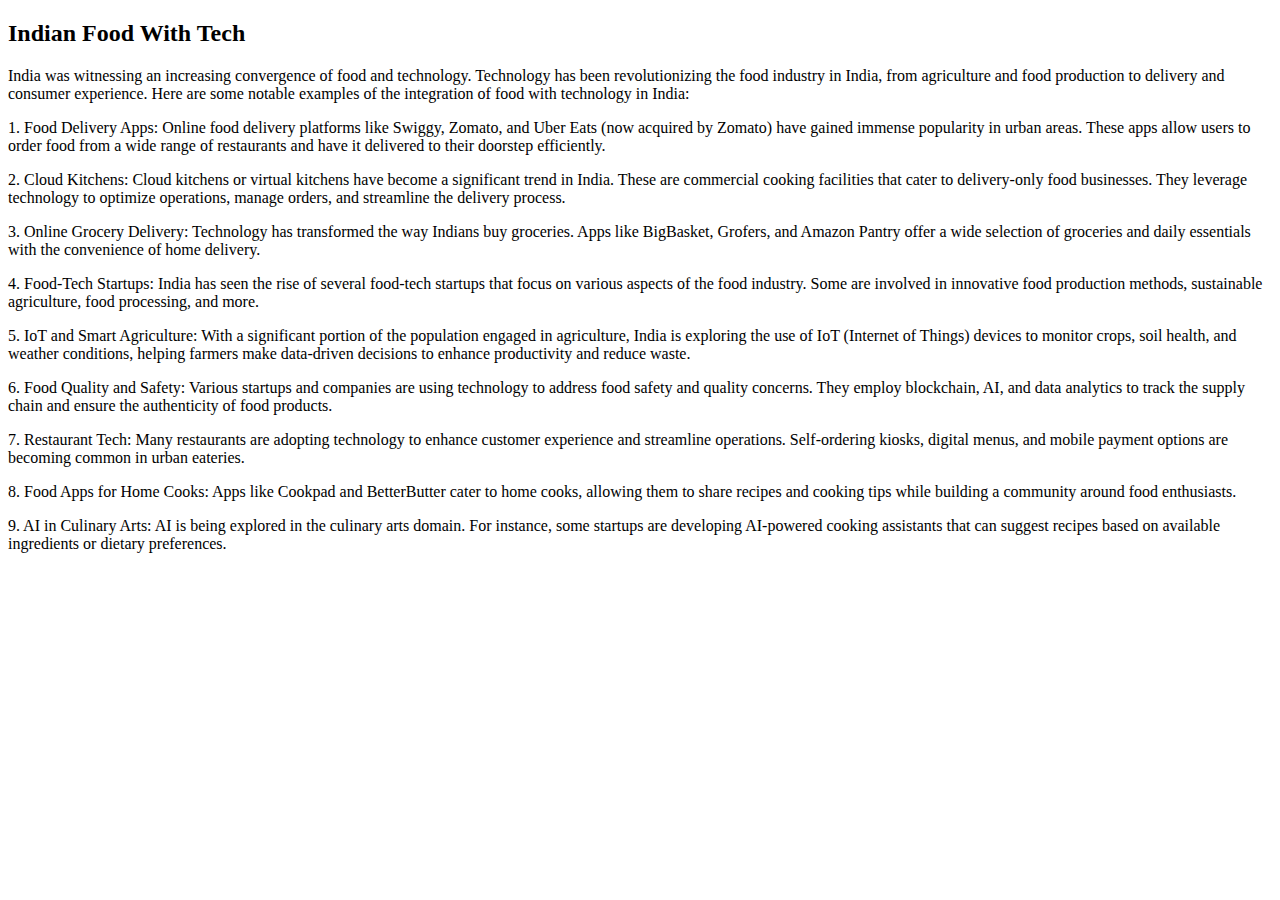
<file: post4.html>
<!DOCTYPE html>
<html lang="en">
<head>
    <meta charset="UTF-8">
    <meta name="viewport" content="width=device-width, initial-scale=1.0">
    <title>Indian Food With Tech</title>
</head>
<body>
    <h2>Indian Food With Tech</h2>
  <p> India was witnessing an increasing convergence of food and technology. Technology has been revolutionizing the food industry in India, from agriculture and food production to delivery and consumer experience. Here are some notable examples of the integration of food with technology in India:</p> 
<p>1. Food Delivery Apps: Online food delivery platforms like Swiggy, Zomato, and Uber Eats (now acquired by Zomato) have gained immense popularity in urban areas. These apps allow users to order food from a wide range of restaurants and have it delivered to their doorstep efficiently.</p>

<p>2. Cloud Kitchens: Cloud kitchens or virtual kitchens have become a significant trend in India. These are commercial cooking facilities that cater to delivery-only food businesses. They leverage technology to optimize operations, manage orders, and streamline the delivery process.</p>

<p>3. Online Grocery Delivery: Technology has transformed the way Indians buy groceries. Apps like BigBasket, Grofers, and Amazon Pantry offer a wide selection of groceries and daily essentials with the convenience of home delivery.</p>

<p>4. Food-Tech Startups: India has seen the rise of several food-tech startups that focus on various aspects of the food industry. Some are involved in innovative food production methods, sustainable agriculture, food processing, and more.</p>

<p>5. IoT and Smart Agriculture: With a significant portion of the population engaged in agriculture, India is exploring the use of IoT (Internet of Things) devices to monitor crops, soil health, and weather conditions, helping farmers make data-driven decisions to enhance productivity and reduce waste.</p>

<p>6. Food Quality and Safety: Various startups and companies are using technology to address food safety and quality concerns. They employ blockchain, AI, and data analytics to track the supply chain and ensure the authenticity of food products.
</p>
<p>7. Restaurant Tech: Many restaurants are adopting technology to enhance customer experience and streamline operations. Self-ordering kiosks, digital menus, and mobile payment options are becoming common in urban eateries.</p>

<p>8. Food Apps for Home Cooks: Apps like Cookpad and BetterButter cater to home cooks, allowing them to share recipes and cooking tips while building a community around food enthusiasts.
</p>
<p>9. AI in Culinary Arts: AI is being explored in the culinary arts domain. For instance, some startups are developing AI-powered cooking assistants that can suggest recipes based on available ingredients or dietary preferences.
</p>
   
</body>
</html>
</file>
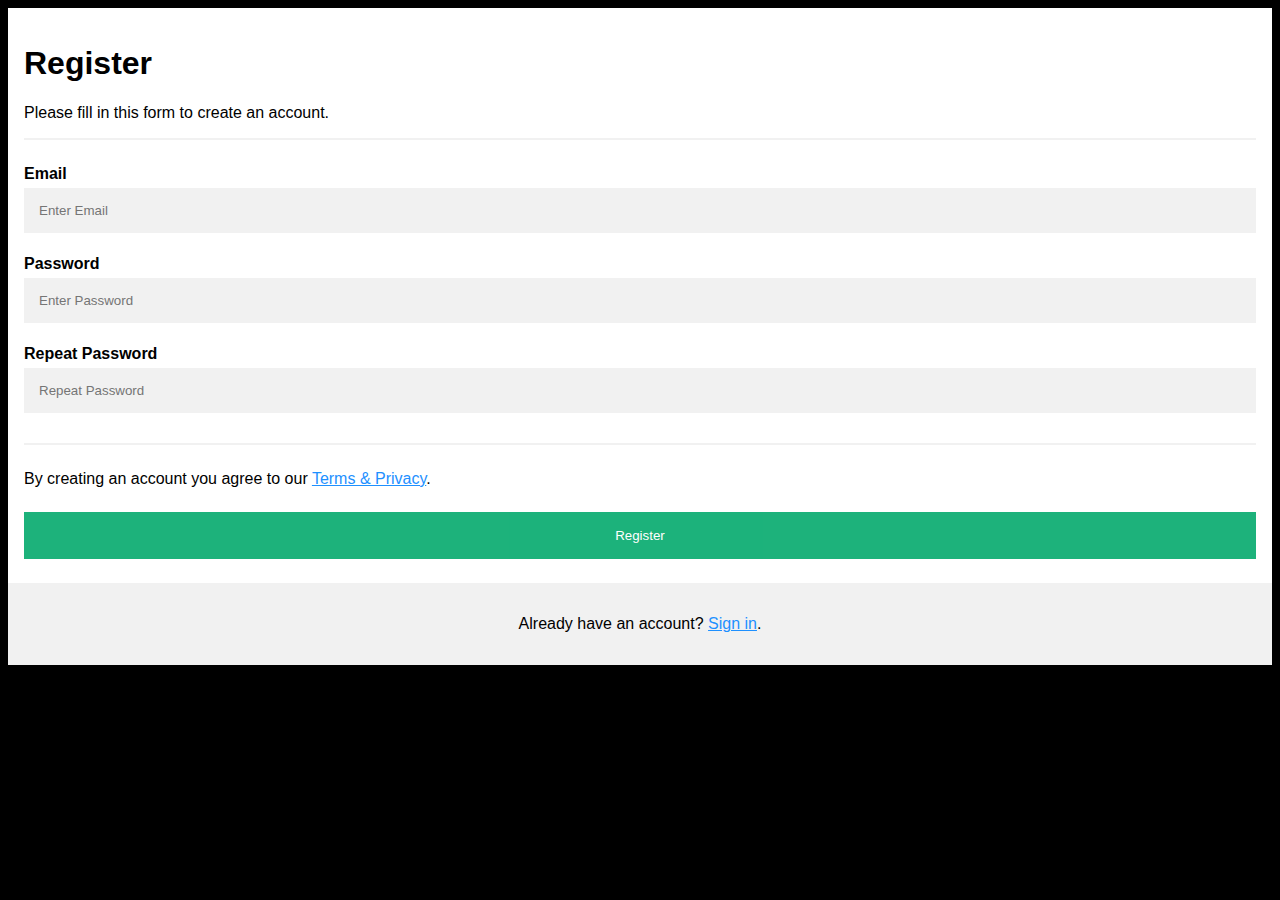
<file: Signup.html>
<!DOCTYPE html>
<html>
<head>
<meta name="viewport" content="width=device-width, initial-scale=1">
<style>
body {
  font-family: Arial, Helvetica, sans-serif;
  background-color: black;
}

* {
  box-sizing: border-box;
}

/* Add padding to containers */
.container {
  padding: 16px;
  background-color: white;
}

/* Full-width input fields */
input[type=text], input[type=password] {
  width: 100%;
  padding: 15px;
  margin: 5px 0 22px 0;
  display: inline-block;
  border: none;
  background: #f1f1f1;
}

input[type=text]:focus, input[type=password]:focus {
  background-color: #ddd;
  outline: none;
}

/* Overwrite default styles of hr */
hr {
  border: 1px solid #f1f1f1;
  margin-bottom: 25px;
}

/* Set a style for the submit button */
.registerbtn {
  background-color: #04AA6D;
  color: white;
  padding: 16px 20px;
  margin: 8px 0;
  border: none;
  cursor: pointer;
  width: 100%;
  opacity: 0.9;
}

.registerbtn:hover {
  opacity: 1;
}

/* Add a blue text color to links */
a {
  color: dodgerblue;
}

/* Set a grey background color and center the text of the "sign in" section */
.signin {
  background-color: #f1f1f1;
  text-align: center;
}
</style>
</head>
<body>

<form action="index.html">
  <div class="container">
    <h1>Register</h1>
    <p>Please fill in this form to create an account.</p>
    <hr>

    <label for="email"><b>Email</b></label>
    <input type="text" placeholder="Enter Email" name="email" id="email" required>

    <label for="psw"><b>Password</b></label>
    <input type="password" placeholder="Enter Password" name="psw" id="psw" required>

    <label for="psw-repeat"><b>Repeat Password</b></label>
    <input type="password" placeholder="Repeat Password" name="psw-repeat" id="psw-repeat" required>
    <hr>
    <p>By creating an account you agree to our <a href="#">Terms & Privacy</a>.</p>

    <button type="submit" class="registerbtn">Register</button>
  </div>
  
  <div class="container signin">
    <p>Already have an account? <a href="login.html">Sign in</a>.</p>
  </div>
</form>

</body>
</html>
</file>
<file: css/style.css>
/*------------------------------------------------------------------
    File Name: style.css
    Template Name: Landigoo
    Created By: MelodyThemes
    Envato Profile: http://themeforest.net/user/melodythemes
    Website: https://melodythemes.com
    Version: 1.0
-------------------------------------------------------------------*/

/*------------------------------------------------------------------
    [Table of contents]
	
	1. IMPORT FONTS
    2. IMPORT FILES
	3. SKELETON
	  1.1. Preloader
	  1.2. Scrollup
	4. HEADER AREA
	5. BANNER AREA
	6. ABOUT AREA
	7. SPECIAL-MENU AREA
	8. MENU AREA
	8. TEAM AREA
	9. GALLERY AREA
	10. BLOG AREA
	11. PRICING AREA
	12. RESERVATIONS AREA
	13. FOOTER AREA
	14. COPYRIGHT AREA
	15. COLOR SWITCHER AREA
	
-------------------------------------------------------------------*/

/*------------------------------------------------------------------
    IMPORT FONTS
-------------------------------------------------------------------*/

@import url('https://fonts.googleapis.com/css?family=Paprika');
@import url('https://fonts.googleapis.com/css?family=Roboto:300,400,500,700,900');


/*------------------------------------------------------------------
    IMPORT FILES
-------------------------------------------------------------------*/

@import url(owl.theme.css);
@import url(owl.carousel.css);
@import url(slick.css);
@import url(flaticon.css);
@import url(font-awesome.min.css);
@import url(bootstrap-datetimepicker.css);
@import url(bootstrap-select.min.css);
@import url(normalize.css);
@import url(animate.min.css);

/*------------------------------------------------------------------
    SKELETON
-------------------------------------------------------------------*/
@font-face {
    font-family: 'nautilus_pompiliusregular';
    src: url('../fonts/nautilus-webfont.woff2') format('woff2'),
         url('../fonts/nautilus-webfont.woff') format('woff');
    font-weight: normal;
    font-style: normal;
}

body{
	color:#686868;
	font-size:14px;
	font-family: 'Roboto', sans-serif;
	line-height:1.80857;
}

a {
    color: #1f1f1f;
    text-decoration: none !important;
    outline: none !important;
    -webkit-transition: all .3s ease-in-out;
    -moz-transition: all .3s ease-in-out;
    -ms-transition: all .3s ease-in-out;
    -o-transition: all .3s ease-in-out;
    transition: all .3s ease-in-out;
}

h1,
h2,
h3,
h4,
h5,
h6 {
    letter-spacing: 0;
    font-weight: normal;
    position: relative;
    padding: 0 0 10px 0;
    font-weight: normal;
    line-height: 120% !important;
    color: #1f1f1f;
    margin: 0
}

h1 {
    font-size: 24px
}

h2 {
    font-size: 22px
}

h3 {
    font-size: 18px
}

h4 {
    font-size: 16px
}

h5 {
    font-size: 14px
}

h6 {
    font-size: 13px
}

h1 a,
h2 a,
h3 a,
h4 a,
h5 a,
h6 a {
    color: #212121;
    text-decoration: none!important;
    opacity: 1
}

h1 a:hover,
h2 a:hover,
h3 a:hover,
h4 a:hover,
h5 a:hover,
h6 a:hover {
    opacity: .8
}

ul, li, ol{
	margin:0px;
	padding:0px;
	list-style:none;
}

a {
    color: #1f1f1f;
    text-decoration: none;
    outline: none !important;
}

a,
.btn {
    text-decoration: none !important;
    outline: none !important;
    -webkit-transition: all .3s ease-in-out;
    -moz-transition: all .3s ease-in-out;
    -ms-transition: all .3s ease-in-out;
    -o-transition: all .3s ease-in-out;
    transition: all .3s ease-in-out;
}

.btn-custom {
    margin-top: 20px;
    background-color: transparent !important;
    border: 2px solid #ddd;
    padding: 12px 40px;
    font-size: 16px;
}

.lead {
    font-size: 18px;
    line-height: 30px;
    color: #767676;
    margin: 0;
    padding: 0;
}

blockquote {
    margin: 20px 0 20px;
    padding: 30px;
}


html, body{ height: 100%; }

/*------------------------------------------------------------------
   	Preloader
-------------------------------------------------------------------*/

 #mhead{
	border: 1px solid #e3e3e3;
	-webkit-border-radius: 4px;
	-moz-border-radius: 4px;
	border-radius: 4px;
	-webkit-box-shadow: inset 0 1px 1px rgba(0, 0, 0, 0.05);
	-moz-box-shadow: inset 0 1px 1px rgba(0, 0, 0, 0.05);
	box-shadow: inset 0 1px 1px rgba(0, 0, 0, 0.05);
	text-align: center; 
	font-family: georgia;
	position: fixed;
	top: 0px;
	width: 100%;
	margin-bottom: 50px;
	margin-left: -10px;
} 

#loader  {
     position: fixed;
     top: 0;
     left: 0;
     right: 0;
     bottom: 0;
     background-color: #fefefe;
     z-index: 9999;
    height: 100%;
 }

#status  {
     width: 200px;
     height: 200px;
     position: absolute;
     left: 50%;
     top: 50%;
     background-image: url(../images/loader-animation.gif);
     background-repeat: no-repeat;
     background-position: center;
     margin: -100px 0 0 -100px;
 }


/*------------------------------------------------------------------
   	Scrollup
-------------------------------------------------------------------*/
.scrollup{
	width:40px;
	height:40px;			
	text-indent:-9999px;
	opacity:0.3;
	position:fixed;
	bottom:20px;
	right:40px;
	display:none;			
	background:url(../images/icon_top.png) no-repeat;
}

.scrollup:hover{
	opacity:0.8;
}

/*------------------------------------------------------------------
    HEADER AREA
-------------------------------------------------------------------*/

#site-header{
	
}
#header{}
.logo{
	float:left;
}
.header-block-top{
	position: absolute;
    z-index: 11;
    width: 100%;
    top: 0;
    left: 0;
}

.main-menu{}
.header-block-top .navbar-brand {
    margin: 0 !important;
    padding: 15px 0 15px;
    display: inline-block;
    line-height: normal;
    font-size: 100%;
    height: 100%;
}
.main-menu .navbar-default{
	background-color:transparent;
}
.main-menu .navbar{
	min-height:inherit;
	border-radius:0px;
	border:none;
	margin:0px;
}
.main-menu nav .navbar-header .navbar-brand{
	height:inherit;
}
.main-menu .navbar-default .navbar-nav li a{
	color:#fff;
}
.main-menu nav li a{
	padding: 43px 0px 15px;
	margin: 0 14px;
	color: #fff;
	font-family: 'Roboto', sans-serif;
    text-transform: uppercase;
    letter-spacing: 1.6px;
	position:relative;
	-webkit-transition: color 0.4s;
    transition: color 0.4s;
    font-weight: 500;
    font-size: 14px;
}

.main-menu nav li a::after,  .main-menu nav li a::before{
	content: '';
    position: absolute;
    bottom: 0;
    left: 0;
    width: 100%;
    height: 3px;
    -webkit-transform: scale3d(0, 1, 1);
    transform: scale3d(0, 1, 1);
    -webkit-transform-origin: center left;
    transform-origin: center left;
    -webkit-transition: transform 0.4s cubic-bezier(0.22, 0.61, 0.36, 1);
    transition: transform 0.4s cubic-bezier(0.22, 0.61, 0.36, 1);
}



.main-menu nav li a::before {
    background: #b5b5b5;
    -webkit-transition-delay: 0.4s;
    transition-delay: 0.4s;
}

.main-menu nav li.active a::before {
	-webkit-transition-delay: 0s;
    transition-delay: 0s;
}

.main-menu nav li.active a::after, .main-menu nav li.active a::before {
    -webkit-transform: scale3d(1, 1, 1);
    transform: scale3d(1, 1, 1);
}

.main-menu nav li a:hover::before, .main-menu nav li a:focus::before {
    -webkit-transform: scale3d(1, 1, 1);
    transform: scale3d(1, 1, 1);
    -webkit-transition-delay: 0s;
    transition-delay: 0s;
}

.main-menu .navbar-default .navbar-nav .active a{
	background-color:transparent;
}

.fixed-menu {
    position: fixed;
    width: 100%;
    top: 0;
    left: 0;
    z-index: 999;
    background-color: #202020;
    transition: 0.5s;
    padding: 10px 0 0 0;
    box-shadow: 0 5px 10px rgba(0, 0, 0, 0.1);
}

.fixed-menu .navbar-brand{
	padding: 10px 0 10px;
}

.fixed-menu .navbar-brand>img {
    max-width: 150px;
}

.fixed-menu .main-menu nav li a{
    padding: 32px 0px 10px 0;
}

/*------------------------------------------------------------------
    BANNER AREA
-------------------------------------------------------------------*/

.banner{
	background:url(../images/banner.jpg) no-repeat center top;
	background-attachment:fixed;
	background-size:cover;
	height:100vh;
	min-height:100%;
}

.banner .container, .banner .banner-static, .banner .col-lg-12 {
    height: 100%;
}
.banner-text {
    display: table;
    height: 100%;
    width: 100%;
    margin: 0 auto;
    text-align: center;
}
.banner-cell {
    display: table-cell;
    vertical-align: middle;
    color: #fff;
}
.banner-text h1 {
	font-family: 'nautilus_pompiliusregular';
    letter-spacing: 2.7px;
    position: relative;
    display: inline-block;
	font-size: 74px;
    line-height: 100px;
	color:#fff;
	padding-bottom: 0px;
	padding-top:100px;
}

.banner-text h2 {
	font-family: 'nautilus_pompiliusregular';
    letter-spacing: 2.7px;
    position: relative;
	font-size: 37px;
    line-height: 100px;
	padding-bottom:25px;
}
.banner-text p{
	font-family: 'Roboto', sans-serif;
	font-size:18px;
	color:#ccc;
	padding-bottom:35px;
	margin:0px;
}

.book-btn a{
	/*background:#e75b1e;*/
	color:#fff;
	min-width: 219px;
    padding: 10.5px 20px;
    display: inline-block;
    text-align: center;
    font-weight: 800;
	text-transform:uppercase;
	font-size:18px;
}
.book-btn a:hover{
	border:3px solid red;
	background:none;
}
.hvr-underline-from-center {
    display: inline-block;
    vertical-align: middle;
    -webkit-transform: perspective(1px) translateZ(0);
    transform: perspective(1px) translateZ(0);
    box-shadow: 0 0 1px transparent;
    position: relative;
    overflow: hidden;
}

.hvr-underline-from-center:before {
    content: "";
    position: absolute;
    z-index: -1;
    left: 50%;
    right: 50%;
    bottom: 0;
    background: red;
    height: 2px;
    -webkit-transition-property: left, right;
    transition-property: left, right;
    -webkit-transition-duration: 0.3s;
    transition-duration: 0.3s;
    -webkit-transition-timing-function: ease-out;
    transition-timing-function: ease-out;
}

.hvr-underline-from-center:hover:before, .hvr-underline-from-center:focus:before, .hvr-underline-from-center:active:before {
    left: 0;
    right: 0;
}


.banner-cell .mouse {
  position: relative;
  width: calc(16px * 2);
  height: calc(31px * 2);
  margin: 60px auto 20px;
  background: none;
  border: 2px solid white;
  border-radius: calc(16px * 2);
  z-index: 1;
}
.banner-cell .mouse:after {
  display: block;
  content: "";
  position: absolute;
  top: 10px;
  left: 50%;
  width: calc(4px * 2);
  height: calc(4px * 2);
  background: none;
  border: 2px solid white;
  border-radius: 100%;
  -webkit-animation-name: scrollWheel;
          animation-name: scrollWheel;
  -webkit-animation-duration: 1.4s;
          animation-duration: 1.4s;
  -webkit-animation-fill-mode: forwards;
          animation-fill-mode: forwards;
  -webkit-animation-iteration-count: infinite;
          animation-iteration-count: infinite;
  -webkit-animation-timing-function: ease;
          animation-timing-function: ease;
  will-change: transform;
}

@-webkit-keyframes scrollWheel {
  from {
    -webkit-transform: translate(-50%, 0);
    -webkit-transform: translate3d(-50%, 0, 0);
    transform: translate(-50%, 0);
    transform: translate3d(-50%, 0, 0);
    opacity: 1;
  }
  to {
    -webkit-transform: translate(-50%, 20px);
    -webkit-transform: translate3d(-50%, 20px, 0);
    transform: translate(-50%, 20px);
    transform: translate3d(-50%, 20px, 0);
    opacity: 0;
  }
  @media (min-width: 768px) {
    from {
      -webkit-transform: translate(-50%, 0);
      -webkit-transform: translate3d(-50%, 0, 0);
      transform: translate(-50%, 0);
      transform: translate3d(-50%, 0, 0);
      opacity: 1;
    }
    to {
      -webkit-transform: translate(-50%, 40px);
      -webkit-transform: translate3d(-50%, 40px, 0);
      transform: translate(-50%, 40px);
      transform: translate3d(-50%, 40px, 0);
      opacity: 0;
    }
  }
}

@keyframes scrollWheel {
  from {
    -webkit-transform: translate(-50%, 0);
    -webkit-transform: translate3d(-50%, 0, 0);
    transform: translate(-50%, 0);
    transform: translate3d(-50%, 0, 0);
    opacity: 1;
  }
  to {
    -webkit-transform: translate(-50%, 20px);
    -webkit-transform: translate3d(-50%, 20px, 0);
    transform: translate(-50%, 20px);
    transform: translate3d(-50%, 20px, 0);
    opacity: 0;
  }
  @media (min-width: 768px) {
    from {
      -webkit-transform: translate(-50%, 0);
      -webkit-transform: translate3d(-50%, 0, 0);
      transform: translate(-50%, 0);
      transform: translate3d(-50%, 0, 0);
      opacity: 1;
    }
    to {
      -webkit-transform: translate(-50%, 40px);
      -webkit-transform: translate3d(-50%, 40px, 0);
      transform: translate(-50%, 40px);
      transform: translate3d(-50%, 40px, 0);
      opacity: 0;
    }
  }
}
	
/*------------------------------------------------------------------
    ABOUT AREA
-------------------------------------------------------------------*/

.about-main{
	background:#E6E6E6;
}
.pad-top-100{
    padding-top: 90px;
}
.pad-bottom-100{
	padding-bottom: 90px;
}

.pad-top-70{
	padding-top: 70px;
}
.pad-bottom-70{
	padding-bottom: 70px;
}

.block-title{
	font-size:52px;
	font-family: 'nautilus_pompiliusregular';
	font-weight: bold;
}

.about-images {
    text-align: center;
    position: relative;
}

.about-main h3{
	font-family: 'Roboto', sans-serif;
    font-weight: 600;
	font-size:20px;
}

.left-btn{
	padding-top:10px;
}


.about-images img {
    border: 10px solid #f1f1f1;
    -webkit-box-sizing: border-box;
    -moz-box-sizing: border-box;
    box-sizing: border-box;
    -webkit-border-radius: 999px;
    -moz-border-radius: 999px;
    border-radius: 999px;
}

.about-images img {
    border: 10px solid #f1f1f1;
    -webkit-box-sizing: border-box;
    -moz-box-sizing: border-box;
    box-sizing: border-box;
    -webkit-border-radius: 999px;
    -moz-border-radius: 999px;
    border-radius: 999px;
	max-width: 100%;
}

.about-inset {
    position: absolute;
    top: 0;
    right: 0;
}


/*------------------------------------------------------------------
    SPECIAL-MENU AREA
-------------------------------------------------------------------*/
.special-menu{
	background:url(../images/special_menu_bg.jpg) no-repeat center;
	background-attachment:fixed;
	background-size:cover;
	position:relative;
}

.special-menu:before {
    content: '';
    display: inline-block;
    width: 100%;
    height: 100%;
    background-color: rgba(0, 0, 0, 0.67);
    position: absolute;
    top: 0;
    left: 0;
}

.title-caption {
    letter-spacing: 0.16px;
    padding: 20px 120px;
	color:#fff;
	font-size: 18px;
}
.color-white {
    color: #fff;
}

#owl-demo .item{
  margin: 15px;
  position:relative;
}
#owl-demo .item img{
  display: block;
  width: 100%;
  height: auto;
}
.special-box .owl-theme .owl-controls{
	margin:0px;
}

.item-type-zoom{
	border:4px solid #fff;
}
.item-type-zoom .item-hover {
    z-index: 5;
    -webkit-transition: all 300ms ease-out;
    -moz-transition: all 300ms ease-out;
    -o-transition: all 300ms ease-out;
    transition: all 300ms ease-out;
    opacity: 0;
    cursor: pointer;
    display: block;
    text-decoration: none;
    text-align: center;
}

.item-type-zoom .item-info {
    z-index: 10;
    color: #ffffff;
    display: table-cell;
    vertical-align: middle;
    position: absolute;
    z-index: 5;
    -webkit-transform: scale(0,0);
    -moz-transform: scale(0,0);
    -ms-transform: scale(0,0);
    transform: scale(0,0);
    -webkit-transition: all 300ms ease-out;
    -moz-transition: all 300ms ease-out;
    -o-transition: all 300ms ease-out;
    transition: all 300ms ease-out;
	bottom:0px;
}

.item-type-zoom .item-info .headline {
    font-size: 18px;
    width: 75%;
    margin: 0 auto;
    border: 4px solid #ffffff;
    padding: 10px;
}

.item-type-zoom .item-info .line {
    height: 1px;
    width: 60%;
    margin: 15px auto 10px auto;
    background-color: #ffffff;
}

.item-type-zoom .item-info .dit-line {
    font-size: 14px;
    font-style: italic;
}

.item-hover, .item-hover {
	position: absolute;
    top: 0;
    left: 0;
	height:100%;
	width:100%;
}
.item-type-zoom .item-hover:hover {
    opacity: 1;	
}

.item-type-zoom .item-hover:hover:before{
	content:"";
	position:absolute;
	height:100%;
	width:100%;
	background:rgba(231, 91, 30, 0.5);
	top:0px;
	left:0px;
}

.item-type-zoom .item-hover:hover .item-info {
    -webkit-transform: scale(1,1);
    -moz-transform: scale(1,1);
    -ms-transform: scale(1,1);
    transform: scale(1,1);
}

.special-box{
	padding-bottom:40px;
}

.special-box .owl-theme .owl-controls .owl-page.active span{
	/*background:#e75b1e;*/
	height: 16px;
	width: 16px;
}
.special-box .owl-theme .owl-controls .owl-page span{
	border:2px solid #fff;
	opacity: 1;
	background:#202020;
	height: 16px;
	width: 16px;
}

/*------------------------------------------------------------------
    MENU AREA
-------------------------------------------------------------------*/


.menu-main{
	
}

.menu-main .title-caption{
	color:#666;
}
.tab-title-menu {
	text-align:center;
}

.tab-title-menu h2{
	border-bottom:1px solid #666;
	display: inline-block;
	padding-top: 10px;
}

.tab-title-menu p{
	font-size:35px;
	padding-top:0px;
}
.tab-title-menu p {
	color:#000;
}

.tab-menu{
	background: #f5f5f5;
    padding: 2px 0px;
	box-shadow: 0 0 8px 5px rgba(0, 0, 0, 0.05);
}

.offer-item {
    position: relative;
    overflow: hidden;
    margin-bottom: 30px;
}

.offer-item img {
    width: 20%;
    float: left;
    padding: 10px;
    background: #fff;
	border-radius: 50%;
}

.offer-item div {
    width: 60%;
    float: left;
    padding-left: 20px;
    padding-right: 20px;
}

.offer-item .offer-price {
    position: absolute;
    right: 15px;
    top: 50%;
    display: block;
    width: 92px;
    height: 92px;
    line-height: 92px;
    -moz-border-radius: 92px;
    -webkit-border-radius: 92px;
    border-radius: 92px;
    -moz-transform: translate(0, -50%);
    -ms-transform: translate(0, -50%);
    -webkit-transform: translate(0, -50%);
    transform: translate(0, -50%);
    color: #000;
    font-size: 26px;
    font-family: 'Roboto', sans-serif;
    text-align: center;
    letter-spacing: .5px;
}

.offer-item div h3 {
    font-size: 20px;
    margin: 9px 0 0px;
    font-family: 'nautilus_pompiliusregular';
    font-weight: 400;
    letter-spacing: .5px;
}

.offer-item div p {
    color: #6b6b6b;
}


.tab-menu .slick-prev.slick-arrow {
	display:none;
}
.tab-menu .slider.slider-single{
	border-top:1px solid #ccc;
	padding-top:25px;
}

.tab-menu .slick-initialized .slick-slide{
	outline:none;
}

.tab-menu .is-active h2{
	color:#fff;
	border-bottom: 1px solid #fff;
}
.tab-menu .is-active p{
	color:#fff;
}

/*------------------------------------------------------------------
    TEAM AREA
-------------------------------------------------------------------*/

.team-main{
	background:url(../images/team_bg.jpg) no-repeat center;
	background-attachment:fixed;
	background-size:cover;
	position:relative;
}

.team-main:before {
    content: '';
    display: inline-block;
    width: 100%;
    height: 100%;
    background-color: rgba(0, 0, 0, 0.50);
    position: absolute;
    top: 0;
    left: 0;
}

.team-main .block-title{
	color:#fff;
}

.sf-team{
	float: left;
    width: 100%;
}
.sf-team .thumb {
    float: left;
    width: 100%;
    overflow: hidden;
    background: #000;
}
.sf-team .text-col {
    float: left;
    width: 100%;
    padding: 25px 20px;
    border: 1px solid #ccc;
    box-sizing: border-box;
    -moz-box-sizing: border-box;
    -webkit-box-sizing: border-box;
    text-align: center;
	background:#fff;
}

.sf-team .thumb a img{
	width:100%;
}

.sf-team:hover .text-col{
	border: 1px solid rgba(0,0,0,0);
	transition: all 0.5s ease-in;
    -moz-transition: all 0.5s ease-in;
    -webkit-transition: all 0.5s ease-in;
    -ms-transition: all 0.5s ease-in;
    -o-transition: all 0.5s ease-in;
}
.sf-team:hover .thumb img {
    opacity: 0.6;
	transition: all 0.5s ease-in;
    -moz-transition: all 0.5s ease-in;
    -webkit-transition: all 0.5s ease-in;
    -ms-transition: all 0.5s ease-in;
    -o-transition: all 0.5s ease-in;	
}

.text-col h3{
	font-family: 'nautilus_pompiliusregular';
	font-size:28px;
}

.sf-team:hover .team-social {
    border-color: #fff;
	transition: all 0.5s ease-in;
    -moz-transition: all 0.5s ease-in;
    -webkit-transition: all 0.5s ease-in;
    -ms-transition: all 0.5s ease-in;
    -o-transition: all 0.5s ease-in;
}

.team-social {
    display: block;
    text-align: center;
    margin: 0;
    padding: 20px 0 0 0;
    list-style: none;
    border-top: 1px solid;
}

.team-social li {
    display: inline-block;
    padding: 0 4px;
}

.sf-team:hover .team-social li a {
    border: 1px solid rgba(0,0,0,0);
    background: #fff;
    color: #222;
	transition: all 0.5s ease-in;
    -moz-transition: all 0.5s ease-in;
    -webkit-transition: all 0.5s ease-in;
    -ms-transition: all 0.5s ease-in;
    -o-transition: all 0.5s ease-in;
}

.team-social li a {
    width: 34px;
    height: 34px;
    text-align: center;
    line-height: 32px;
    border: 1px solid #ccc;
    border-radius: 100%;
    color: #222;
    font-size: 16px;
    display: block;
}

.sf-team:hover .text-col h3, .sf-team:hover .text-col p {
    color: #fff;
	transition: all 0.5s ease-in;
    -moz-transition: all 0.5s ease-in;
    -webkit-transition: all 0.5s ease-in;
    -ms-transition: all 0.5s ease-in;
    -o-transition: all 0.5s ease-in;
}


/*------------------------------------------------------------------
    GALLERY AREA
-------------------------------------------------------------------*/

.gallery-main{
	
}

.gallery-main .title-caption{
	color: #666;
}

/* new gallery */

.gal-container{
	padding: 12px;
}
.gal-item{
	overflow: hidden;
	padding: 3px;
}
.gal-item .box{
	height: 350px;
	overflow: hidden;
}
.box img{
	height: 100%;
	width: 100%;
	object-fit:cover;
	-o-object-fit:cover;
}
.gal-item a:focus{
	outline: none;
}
.gal-item a:after{
	content:"\e003";
	font-family: 'Glyphicons Halflings';
	opacity: 0;
	background-color: rgba(231, 91, 30, 0.75);
	position: absolute;
	right: 3px;
	left: 3px;
	top: 3px;
	bottom: 3px;
	text-align: center;
    line-height: 350px;
    font-size: 30px;
    color: #fff;
    -webkit-transition: all 0.5s ease-in-out 0s;
    -moz-transition: all 0.5s ease-in-out 0s;
    transition: all 0.5s ease-in-out 0s;
}
.gal-item a:hover:after{
	opacity: 1;
}
.modal-open .gal-container .modal{
	background-color: rgba(0,0,0,0.4);
}
.modal-open .gal-item .modal-body{
	padding: 0px;
}
.modal-open .gal-item button.close{
    position: absolute;
    width: 25px;
    height: 25px;
    background-color: #000;
    opacity: 1;
    color: #fff;
    z-index: 999;
    right: -12px;
    top: -12px;
    border-radius: 50%;
    font-size: 15px;
    border: 2px solid #fff;
    line-height: 25px;
    -webkit-box-shadow: 0 0 1px 1px rgba(0,0,0,0.35);
	box-shadow: 0 0 1px 1px rgba(0,0,0,0.35);
}
.modal-open .gal-item button.close:focus{
	outline: none;
}
.modal-open .gal-item button.close span{
	position: relative;
	top: -3px;
	font-weight: lighter;
	text-shadow:none;
}
.gal-container .modal-dialogue{
	width: 80%;
}
.gal-container .description{
	position: relative;
	height: 40px;
	top: -40px;
	padding: 10px 25px;
	background-color: rgba(0,0,0,0.5);
	color: #fff;
	text-align: left;
}
.gal-container .description h4{
	margin:0px;
	font-size: 15px;
	font-weight: 300;
	line-height: 20px;
	color:#fff;
}
.gal-container .modal.fade .modal-dialog {
    -webkit-transform: scale(0.1);
    -moz-transform: scale(0.1);
    -ms-transform: scale(0.1);
    transform: scale(0.1);
    top: 100px;
    opacity: 0;
    -webkit-transition: all 0.3s;
    -moz-transition: all 0.3s;
    transition: all 0.3s;
}

.gal-container .modal.fade.in .modal-dialog {
    -webkit-transform: scale(1);
    -moz-transform: scale(1);
    -ms-transform: scale(1);
    transform: scale(1);
    -webkit-transform: translate3d(0, -100px, 0);
    transform: translate3d(0, -100px, 0);
    opacity: 1;
}


/*------------------------------------------------------------------
    BLOG AREA
-------------------------------------------------------------------*/

.blog-main{
	background:url(../images/blog_bg.jpg) no-repeat center;
	background-attachment:fixed;
	background-size:cover;
	position:relative;
}

.blog-main::before {
    content: '';
    display: inline-block;
    width: 100%;
    height: 100%;
    background-color: rgba(0, 0, 0, 0.50);
    position: absolute;
    top: 0;
    left: 0;
}

.blog-main h2{
	color:#ffffff;
}

.blog-box{
	padding-top:20px;
}

.blog-block{
	background:#FFF;
	overflow: auto;
	margin-bottom: 20px;
}

.blog-img-box{
	float:left;
	width:50%;
	position: relative;
}

.blog-img-box .overlay {
    position: absolute;
    top: 0;
    left: 0;
    bottom: 0;
    width: 100%;
    background: rgba(0, 0, 0, 0.2);
    color: #fff;
    opacity: 0;
	transition: .3s all;
	text-align:center;
}

.blog-img-box:hover img{
	-webkit-filter: blur(2px);
	filter: blur(2px);
}
.blog-img-box:hover .overlay {
    opacity: 1;
}

.blog-img-box img{
	width:100%;
}

.overlay i{
	margin-top: 42%;
	border: 1px solid #fff;
	padding: 15px;
	border-radius: 50%;
	color:#ffffff;
	font-size:18px;
}


.blog-dit {
    width: 50%;
    height: 100%;
    float: right;
    text-align: center;
    padding: 65px 2% 0 2%;
}

.blog-dit p{
	font-size: 12px;
	color: #ccc;
}
.blog-dit h2{
	font-size: 22px;
    line-height: 20px;
    color: #000;
	font-weight:500;
    margin-bottom: 20px;
    padding: 10px 30px 13px 30px;
    border-top: 1px solid #eaeaea;
    border-bottom: 1px solid #eaeaea;
}

.blog-dit h5{
	font-size: 11px;
	color: #ccc;
}

.blog-btn-v{
	clear:both;
	padding-top:30px;
	text-align:center;
}

.blog-btn-v a {
    color: #fff;
    min-width: 219px;
    padding: 10.5px 20px;
    display: inline-block;
    text-align: center;
    font-weight: 800;
    text-transform: uppercase;
    font-size: 18px;
}

.blog-btn-v a:hover {
    background: none;
}


/*------------------------------------------------------------------
    PRICING AREA
-------------------------------------------------------------------*/

.pricing-main{
	background:url(../images/full-bg.png) no-repeat center ;
	background-size:cover;
}

.pricing-main h2{
	font-family: 'nautilus_pompiliusregular';
	padding-bottom:30px;
}

.pricing-main p{
	letter-spacing: 0.16px;
	padding: 20px 120px;
	color: #666;
	font-size: 18px;
	text-align:center;
}

.panel-pricing-in{
	clear:both;
}
.panel-pricing {
  -moz-transition: all .3s ease;
  -o-transition: all .3s ease;
  -webkit-transition: all .3s ease;
}
.panel-pricing:hover {
  box-shadow: 0px 0px 30px rgba(0, 0, 0, 0.2);
}
.panel-pricing .panel-heading {
  padding: 20px 10px;
}

.pricing-main .panel-heading h3{
	font-family: 'Roboto', sans-serif;
	padding:15px 0px;
	font-weight: bold;
	text-transform: uppercase;
	color:#ffffff;
}

.panel-pricing .panel-heading .fa {
  margin-top: 10px;
  font-size: 58px;
}
.panel-pricing .list-group-item {
  color: #202020;
  border-bottom: 1px solid rgba(250, 250, 250, 0.5);
  font-family: 'Roboto', sans-serif;
  padding: 10px 15px;
}
.panel-pricing .list-group-item:last-child {
  border-bottom-right-radius: 0px;
  border-bottom-left-radius: 0px;
}
.panel-pricing .list-group-item:first-child {
  border-top-right-radius: 0px;
  border-top-left-radius: 0px;
}
.panel-pricing .panel-body {
  background-color: #f0f0f0;
  font-size: 40px;
  color: #777777;
  padding: 20px;
  margin: 0px;
}

.panel-body  p{
	padding: 0px;
	margin: 0;
}
.panel-body  p strong{
	font-family: 'Roboto', sans-serif;
	font-weight:700;
	color: #000;
	font-size: 42px;
}

.panel-body  p strong span{
	color: #e75b1e;
}
.panel-pricing{
	border:1px solid #e75b1e;
}
.panel-pricing .panel-heading{
	background: #e75b1e;
}
.pricing-main .panel-footer .btn-block{
	border-radius:0px;
}
.pricing-main .panel-footer a{
	background: #e75b1e;
	border: 3px solid #e75b1e;
	color:#fff;
	padding: 14px 16px;
}
.pricing-main .panel-footer a:hover{
	background:none;
	color:#202020;
	border: 3px solid red;
}

.panel-pricing{
	-webkit-transition: all .3s ease-in-out;
    -moz-transition: all .3s ease-in-out;
    -ms-transition: all .3s ease-in-out;
    -o-transition: all .3s ease-in-out;
    transition: all .3s ease-in-out;
}
.panel-pricing:hover{
	margin-top: -8px;
}

.panel-pricing:hover


/*------------------------------------------------------------------
    RESERVATIONS AREA
-------------------------------------------------------------------*/

.reservations-main{
	
}

.form-reservations-box{
	width:70%;
	margin:0 auto;
}

.reservations-main h4{
	text-align:center;
	font-weight: 500;
	font-family: 'Roboto', sans-serif;
	font-size: 22px;
    padding-top: 25px;
}

.reservations-main p{
	text-align:center;
	font-family: 'Roboto', sans-serif;
	font-size:16px;
}

.reservations-box{
	padding-top:30px;
}

.form-box{
	margin-bottom:20px;
	min-height: 53px;
}

.form-box input{
	width:100%;
	border:2px dotted #ccc;
	background:#f5f5f5;
	color:#202020;
	padding:12px;
	text-transform:capitalize;
	border-radius: 4px;
	opacity: 1;
	min-height:54px;
}

.form-box select{
	width:100%;
	border:2px dotted #ccc;
	background:#f5f5f5;
	color:#202020;
	padding: 12px;
	text-transform:capitalize;
	border-radius: 4px;
	-webkit-appearance: none;
    -moz-appearance: none;
    -ms-appearance: none;
    -o-appearance: none;
    appearance: none;
}
.form-box .bootstrap-select:not([class*=col-]):not([class*=form-control]):not(.input-group-btn){
	width:100%;
}
.form-box .bootstrap-select button{
	width:100%;
	border:2px dotted #ccc;
	background:#f5f5f5;
	color:#202020 !important;
	padding: 15px;
	text-transform:capitalize;
	border-radius: 4px;
	-webkit-appearance: none;
    -moz-appearance: none;
    -ms-appearance: none;
    -o-appearance: none;
    appearance: none;
}

.form-box select option{
	-webkit-appearance: none;
    -moz-appearance: none;
    appearance: none;
    padding: 5px;
}

::-webkit-input-placeholder { /* Chrome */
  color:#202020;
}
:-ms-input-placeholder { /* IE 10+ */
  color:#202020;
}
::-moz-placeholder { /* Firefox 19+ */
  color:#202020;
  opacity: 1;
}
:-moz-placeholder { /* Firefox 4 - 18 */
  color:#202020;
  opacity: 1;
}

.reserve-book-btn{
	padding-top:30px;	
}

.reserve-book-btn button a{
	color: #fff;
}

.reserve-book-btn button:hover {
    background: none;
    color: #202020;
}

.reserve-book-btn button  {
    color: #fff;
    min-width: 219px;
    padding: 10.5px 20px;
    display: inline-block;
    text-align: center;
    font-weight: 800;
    text-transform: uppercase;
    font-size: 18px;
}

.reserve-book-btn button:hover a{
	background:none;
	border:none;
}

textarea:focus, input:focus, select:focus, .bootstrap-select .dropdown-toggle:focus{
    outline: none !important;
}

/* contact form */

input[type=text] {
    width: 100%;
    padding: 12px 20px;
    margin: 8px 0;
    display: inline-block;
    border: 1px solid #ccc;
    border-radius: 4px;
    box-sizing: border-box;
  }

  input[type=email] {
    width: 100%;
    padding: 12px 20px;
    margin: 8px 0;
    display: inline-block;
    border: 1px solid #ccc;
    border-radius: 4px;
    box-sizing: border-box;
  }

  textarea {
    width: 100%;
    height: 100px;
    padding: 12px 20px;
    box-sizing: border-box;
    border: 2px solid #ccc;
    border-radius: 4px;
    resize: none;
  }
  
  .btn1 {
  background-color: #e75b1e;
  border: none;
  color: white;
  padding: 10px 15px;
  text-align: center;
  text-decoration: none;
  display: inline-block;
  font-size: 16px;
  }

/*------------------------------------------------------------------
    FOOTER AREA
-------------------------------------------------------------------*/

.footer-main{}
.footer-news{
	background:url(../images/newsletter-bg.jpg) no-repeat center;
	background-attachment:fixed;
	background-size:cover;
	position:relative;
}

.footer-news::before {
    content: '';
    display: inline-block;
    width: 100%;
    height: 100%;
    background-color: rgba(0, 0, 0, 0.50);
    position: absolute;
    top: 0;
    left: 0;
}

.ft-title.color-white {
    color: #fff;
}
.ft-title {
    letter-spacing: 0.96px;
    margin-bottom: 22px;
    font-family: 'nautilus_pompiliusregular';
	font-size: 52px;
}

.footer-news p {
    margin-bottom: 40px;
    font-size: 16px;
	font-family: 'Roboto', sans-serif;
	color:#ffffff;
	text-align:center;
}

.footer-news form{
	max-width:650px;
	margin: 0 auto;
	text-align:center;
	width:100%;
	position:relative;
}

.footer-news form input{
	width:100%;
	border:2px dotted #ccc;
	background:#f5f5f5;
	color:#202020;
	padding:12px;
	text-transform:capitalize;
	border-radius: 4px;
	opacity: 1;
	min-height:53px;
}
.footer-news form a{
	border:2px dotted #ccc;
	padding: 0px 19px;
    font-size: 18px;
    position: absolute;
    top: 0;
    right: 0;
	border-radius: 4px;
    min-width: inherit;
    height: 53px;
    line-height: 51px;
	color:#ffffff;
}

.footer-news form a:hover{
	
	color:#202020;
}

.footer-box{
	background:#202020;
}

/*.footer-in-main{
	max-width:960px;
	margin:0 auto;
	width:100%;
}*/

.footer-logo{
	padding-bottom:40px;
}

.footer-socials {
    margin: 10px 0;
    line-height: 30px;
    padding: 4px;
    text-align: center;
    -webkit-transition: all 0.3s ease;
    -moz-transition: all 0.3s ease;
    -o-transition: all 0.3s ease;
    transition: all 0.3s ease;
}
.socials-box {
    display: table-cell;
    vertical-align: middle;
    margin: 1px 0px;
    padding: 4px;
}
.footer-box {
	background-image:-moz-radial-gradient(center, ellipse cover, rgba(0, 0, 0, 0.57) 0%,rgba(0, 0, 0, 0.87) 100%), url(..images/footer_background.jpg);
	background-image:-webkit-radial-gradient(center, ellipse cover, rgba(0, 0, 0, 0.57) 0%,rgba(0, 0, 0, 0.87) 100%), url(../images/footer_background.jpg);
	background-image:radial-gradient(ellipse at center, rgba(0, 0, 0, 0.57) 0%,rgba(0, 0, 0, 0.87) 100%), url(../images/footer_background.jpg);
	background-color:#111;background-position:center;background-repeat:no-repeat;background-size:cover
	}
.socials-box li {
    display: inline-block;
    opacity: 1;
    margin-right: 7px;
}
.footer-box .social-circle-border{
	background-color: transparent;
	color: #fff;
	-webkit-transition: all 0.3s ease;
	-moz-transition: all 0.3s ease;
	-o-transition: all 0.3s ease;
	transition: all 0.3s ease;
}
.social-circle-border {
    font-size: 20px;
    line-height: 23px;
    margin-right: 2px;
    height: 25px;
    width: 25px;
    border-radius: 50%;
    background-color: transparent;
    color: #6f6f6f;
    text-align: center;
}


.footer-box-a h3{
	font-size:24px;
    font-family: 'nautilus_pompiliusregular';
}
.footer-box-a p{
	font-size: 14px;
	font-family: 'Roboto', sans-serif;
	color:#ffffff;
	line-height: 25px;
}


.footer-box-b h3{
	font-size:24px;
    font-family: 'nautilus_pompiliusregular';
}
.footer-box-b p{
	font-size: 14px;
	font-family: 'Roboto', sans-serif;
	color:#ffffff;
}
.footer-box-b ul li{
	line-height:30px;
}
.footer-box-b ul li a{
	color:#ffffff;
}

.footer-box-b ul li a:hover{
	padding-left:5px;
}	

.footer-box-c h3{
	font-size:24px;
    font-family: 'nautilus_pompiliusregular';
}
.footer-box-c p{
	font-size: 14px;
	font-family: 'Roboto', sans-serif;
	color:#ffffff;
}


.footer-box-c p i{
	font-size: 20px;
    position: relative;
    top: 4px;
    float: left;
    min-width: 20px;
    text-align: center;
}

.footer-box-c p span{
	display: table;
    padding-left: 12px;
	padding-top:1px;
}

.footer-box-c p a{
	color:#ffffff;
}



.footer-box-d h3{
	font-size:24px;
    font-family: 'nautilus_pompiliusregular';
}
.footer-box-d p{
	font-size: 14px;
	font-family: 'Roboto', sans-serif;
	color:#ffffff;
}

.footer-box-d ul{
	margin:0px;
	padding:0px;
	list-style:none;
}
.footer-box-d ul li{
	display: inline-block;
    width: 100%;
	padding-bottom:12px;
}
.footer-box-d ul li p{
	padding:0px;
	margin:0px;
}
.footer-box-d ul li span{
	color: #666;
}

/*------------------------------------------------------------------
    COPYRIGHT AREA
-------------------------------------------------------------------*/

.copyright-main{
	border-top: 2px dotted #fff;
	text-align:center;
	padding-top:25px;
	margin-top:70px;
	padding-bottom:25px;
}

.copyright-main .copy-title{
	letter-spacing: 1px;
	color:#fff;
	font-family: 'Roboto', sans-serif;
	font-size:14px;
	padding-bottom:0px;
}
/*------------------------------------------------------------------
    COLOR SWITCHER AREA
-------------------------------------------------------------------*/

/*--- color switcher ---*/



#color-panel{
	position: fixed;
	width:180px;
	height: auto;
	top:150px;
	/*min-height: 200px;*/
	text-align:left;
	border:1px solid rgba(100,100,100,0.55);
	z-index: 11;
	border-top-right-radius:5px;
	border-bottom-right-radius:5px;
	-webkit-transition: all 0.5s;
	-moz-transition: all 0.5s;
	transition: all 0.5s;
	box-shadow: 0px 1px 4px rgba(0,0,0, 0.45);
}

.close-color-panel{
	right:-180px;
}

.open-color-panel{
	right:-1px;
}

#color-panel .segment{
	width:100%;
	padding:15px 10px 15px 0;
	border:1px solid rgba(100,100,100,0.55);
	padding:15px 25px;
	background:rgba(50,50,50,0.95);
}

#color-panel a.panel-button{
	position: absolute;
	width:50px;
	height: 50px;
	left:-50px;
	top:30px;
	text-align: center;
	font-size:18px;
	line-height: 47px;
	cursor: pointer;
	border:none;
	border-top-left-radius:5px;
	border-bottom-left-radius:5px;
	color:#d1d1d1;
	background:rgba(100,100,100,0.85);
	-webkit-transition: all 0.3s;
	-moz-transition: all 0.3s;
	transition: all 0.3s;
}

#color-panel a.panel-button i{
	padding:7px;
}

#color-panel a.panel-button:hover{
	color:#35cc75;
}	

#color-panel h4{
	margin:3px auto 15px;
	padding-top:0;
	padding-bottom:0;
	color:#ffffff;
}


#color-panel .segment a.switcher{
	width:24px;
	height:35px;
	display: inline-block;
	margin-right:3px;
	margin-top:5px;
	border:1px solid #efefef;
	cursor: pointer;
}

.orange-bg{
	background: #e75b1e;
}

.strong-blue-bg{
	background: #1E69B8;
}

.moderate-green-bg{
	background: #8dc63f;
}

.vivid-yellow-bg{
	background: #fdcb03;
}
</file>
<file: css/responsive.css>
/******************************************
    File Name: responsive.css
    Template Name: Landigoo
    Created By: MelodyThemes
    Envato Profile: http://themeforest.net/user/melodythemes
    Website: https://melodythemes.com
    Version: 1.0
/****************************************** */

@media (max-width: 1310px) {}
@media (max-width: 1200px) {
	 
	.navbar-default .navbar-toggle:focus, .navbar-default .navbar-toggle:hover {
		background-color: transparent;
	}
	
	.navbar-default .navbar-toggle .icon-bar {
		background-color: #e75b1e;
		width: 35px;
	}
	.main-menu .navbar-toggle .icon-bar {
		position: relative;
		transition: all 250ms ease-in-out;
	}
	.main-menu .navbar-toggle .icon-bar {
		position: relative;
		transition: all 250ms ease-in-out;
		-webkit-transition: all 250ms ease-in-out;
		-moz-transition: all 250ms ease-in-out;
		-ms-transition: all 250ms ease-in-out;
	}
	.main-menu .navbar-toggle .icon-bar:nth-of-type(3) {
		top: 1px;
	}
	.main-menu .navbar-toggle .icon-bar:nth-of-type(4) {
		top: 2px;
	}
	.navbar-toggle .icon-bar+.icon-bar {
		margin-top: 7px;
	}
	.main-menu .navbar-toggle.active .icon-bar:nth-of-type(2) {
		top: 7.5px;
		transform: rotate(45deg);
		-webkit-transform: rotate(45deg);
		-moz-transform: rotate(45deg);
		-ms-transform: rotate(45deg);
	}
	.main-menu .navbar-toggle.active .icon-bar:nth-of-type(3) {
		background-color: transparent;
	}
	.main-menu .navbar-toggle.active .icon-bar:nth-of-type(4) {
		top: -10px;
		transform: rotate(-45deg);
		-webkit-transform: rotate(-45deg);
		-moz-transform: rotate(-45deg);
		-ms-transform: rotate(-45deg);
	}
	
}
@media (max-width: 1240px) {
	.main-menu nav li a{
		margin: 0 7px;
	}
}
@media (max-width: 1158px) {
	.main-menu nav li a{
		margin: 0 7px;
	}
}
@media (max-width: 1120px) {
	.main-menu nav li a{
		margin: 0px 10px;
		font-size: 12px;
	}
	.offer-item div h3{
		font-size: 16px;
	}
	.blog-dit{
		padding: 15px 2% 0 2%;
	}
	.blog-dit h2{
		font-size:18px;
		padding: 10px 0px 13px 0px;
	}
	.banner-cell .mouse{
		display:none;
	}
}
@media (max-width: 992px) {
	.banner-text h1{
		font-size: 50px;
	}
	.banner-cell .mouse{
		display:none;
	}
	.footer-box-a, .footer-box-b, .footer-box-c, .footer-box-d{
		margin-bottom:20px;
	}
	.main-menu .navbar-header {
		float: right;
		width: 100%;
		margin: 0;
		padding: 0 15px;
	}
	.navbar-toggle {
		margin: 0;
		border: 0;
		padding: 0;
		top: 20px;
		right: 0;
		display: block !important;
		z-index: 11;
		cursor: pointer;
	}
    .navbar-header {
        float: none;
    }
    .navbar-toggle {
        display: block;
    }
    .navbar-collapse {
        border-top: 1px solid transparent;
        box-shadow: inset 0 1px 0 rgba(255,255,255,0.1);
    }
    .navbar-collapse.collapse {
        display: none!important;
    }
    .navbar-nav {
        float: none!important;
        margin: 7.5px -15px;
    }
    .navbar-nav>li {
        float: none;
    }
    .navbar-nav>li>a {
        padding-top: 10px;
        padding-bottom: 10px;
    }

   .navbar-collapse.collapse.in {  /* NEW */
        display: block!important; 
		background: #202020;
    }
	.main-menu nav li a{
		padding: 15px 0px;
	}
	.panel-body p strong{
		font-size: 28px;
	}
}  
@media (max-width: 1000px) {}

@media (min-width: 768px) {
.gal-container .modal-dialog {
    width: 55%;
    margin: 50 auto;
	}
.banner-cell .mouse:after {
    position: absolute;
    top: 25px;
    left: 50%;
    width: calc(4px * 4);
    height: calc(4px * 4);
  }
 .banner-cell .mouse {
    width: calc(16px * 4);
    height: calc(31px * 4);
    margin: 70px auto 0px;
    background: none;
    border: 2px solid white;
    border-radius: calc(16px * 4);
  }
}
@media (max-width: 768px) {
    .gal-container .modal-content{
        height:250px;
    }
}
@media (max-width: 768px) {
	.main-menu nav li a{
		padding: 15px 0px;
	}
	.navbar-toggle{
		top: 35px;
	}
	.navbar-nav{
		background: #202020;
		margin: 0px 0px;
	}
	.banner {
		min-height: 800px !important;
		background-size: inherit;
	}
	.team-main{
		background-size: inherit;
	}
	.blog-main{
		background-size: inherit;
	}
	.special-menu{
		background-size: inherit;
	}
	.banner-text h1 {
		font-size: 50px;
		line-height: 62px;
	}
	.banner-text h2{
		font-size: 24px;
	}
	.block-title{
		font-size: 34px;
	}
	.title-caption{
		padding: 20px 10px;
		line-height: 28px !important;
	}
	.offer-item img{
		width: 15%;
		margin: 0 auto;
		float: none;
	}
	.offer-item .offer-price{
		width: 65px;
		height: 65px;
		line-height: 65px;
		font-size: 18px;
		display:none;
	}
	.offer-item div{
		width: 70%;
		padding-left: 10px;
		padding-right: 10px;
		text-align:center;
		margin:0 auto;
		float:none;
	}
	.offer-item div h3{
		font-size: 16px;
	}
	.fixed-menu .navbar-toggle{
		top: 18px;
	}
	.navbar-brand > img {
		max-width: 180px;
	}
	.tab-title-menu h2{
		font-size:14px;
	}
	[class^="flaticon-"]::before, [class*=" flaticon-"]::before, [class^="flaticon-"]::after, [class*=" flaticon-"]::after {
		font-size: 35px;
	}
	.tab-menu .slick-arrow.slick-prev{
		position:absolute;
		top: -36px;
		background:#e75b1e url(../images/back.png) no-repeat center;
		text-indent: -99999px;
		border:none;
		width: 32px;
		height: 32px;
		border-radius: 50%;
		background-position: 2px 4px;
	}
	.tab-menu .slick-arrow.slick-prev:hover{
		background:#e75b1e url(../images/back_hover.png) no-repeat center;
		background-position: 2px 4px;
	}
	.tab-menu .slick-arrow.slick-next{
		position:absolute;
		top: -36px;
		right:0px;
		background: #e75b1e url(../images/next.png) no-repeat center;
		text-indent: -99999px;
		border:none;
		width: 32px;
		height: 32px;
		border-radius: 50%;
		background-position: 7px 4px;
	}
	.tab-menu .slick-arrow.slick-next:hover{
		background:#e75b1e url(../images/next_hover.png) no-repeat center;
		background-position: 7px 4px;
	}
	.sf-team{
		margin-bottom:20px;
	}
	.blog-img-box {
		float: none;
		width: 100%;
	}
	.pricing-main p{
		padding:0px 15px;
		margin-bottom:15px;
	}
	
	.blog-dit{
		width: 100%;
		padding: 10px 2% 0 2%;
	}
	.form-reservations-box{
		width: 100%;
	}
	
	.footer-box-a, .footer-box-b, .footer-box-c, .footer-box-d{
		margin-bottom:20px;
	}
	.fixed-menu .main-menu nav li a{
		padding: 10px 0px;
	}
}
@media (max-width: 600px) {
	
}
@media (max-width: 480px) {
	.offer-item img{
		width: 50%;
	}
	.offer-item .offer-price{
		width: 65px;
		height: 65px;
		line-height: 65px;
		font-size: 18px;
		display:none;
	}
	.offer-item div{
		width: 100%;
		padding-left: 10px;
		padding-right: 10px;
		text-align: center;
	}
	.offer-item div h3{
		font-size: 16px;
	}
}
</file>
<file: css/colors/orange.css>
.navbar-default .navbar-toggle .icon-bar{
	background-color: #e75b1e;
}
.main-menu .navbar-default .navbar-nav .active a{
	color: #e75b1e;
}
.main-menu nav li a::after {
    background: #e75b1e;
}
.typer{
	color: #e75b1e !important;
}
.banner-text h2{
	color: #e75b1e
}
.book-btn a{
	background: #e75b1e;
	border: 3px solid #e75b1e;
}
.book-btn a:hover{
	border: 3px solid #f04900;
}
.hvr-underline-from-center::before{
	background:#f04900;
}
.block-title{
	color: #e75b1e;
}
.item-type-zoom .item-hover:hover::before{
	background: rgba(231, 91, 30, 0.5);
}
.special-box .owl-theme .owl-controls .owl-page.active span{
	background: #e75b1e;
}
.offer-item div h3{
	color: #e75b1e;
}
.tab-menu .is-active{
	background: #e75b1e;
}
.tab-menu .slick-arrow.slick-prev{
	background: #e75b1e url(../../images/back.png) no-repeat center;
	background-position: 2px 4px;
}
.tab-menu .slick-arrow.slick-next{
	background: #e75b1e url(../../images/next.png) no-repeat center;
	background-position: 7px 4px;
}

.offer-item .offer-price{
	border: 1px solid #e75b1e;
}
.sf-team:hover .text-col{
	background-color: #e75b1e;
}
.gal-item a::after{
	background-color: rgba(231, 91, 30, 0.75);
}
.overlay i:hover{
	border: 1px solid #e75b1e;
	color: #e75b1e;
}
.blog-btn-v a{
	background: #e75b1e;
	border: 3px solid #e75b1e;
}
.book-srv a{
	background: #e75b1e;
	border: 3px solid #e75b1e;
}

.panel-pricing .panel-heading{
	background: #e75b1e;
}
.panel-pricing{
	border: 1px solid #e75b1e;
}
.panel-body p strong span{
	color: #e75b1e;
}
.pricing-main .panel-footer a{
	background: #e75b1e;
	border: 3px solid #e75b1e;
}
.pricing-main .panel-footer a:hover{
	border: 3px solid #f04900;
}

.reserve-book-btn button{
	background: #e75b1e;
	border: 3px solid #e75b1e;
}
.reserve-book-btn button:hover a{
	color:#000000;
}
.footer-news form a{
	background: #e75b1e;
}
.footer-news form a:hover{
	border: 2px dotted #e75b1e;
}
.footer-box-a h3{
	color: #e75b1e;
}
.footer-box-b h3{
	color: #e75b1e;
}
.footer-box-c h3{
	color: #e75b1e;
}
.footer-box-d h3{
	color: #e75b1e;
}
.footer-box-c p a:hover{
	color: #e75b1e;
}
.footer-box-b ul li a:hover{
	color: #e75b1e;
}

.footer-box .socials-box a:hover .social-circle-border{
	color: #e75b1e;
}

.footer-box-c p i{
	color: #e75b1e;
}

.copyright-main{
	background: #e75b1e;
}

#color-panel a.panel-button:hover{
	color: #e75b1e;		
}
</file>
